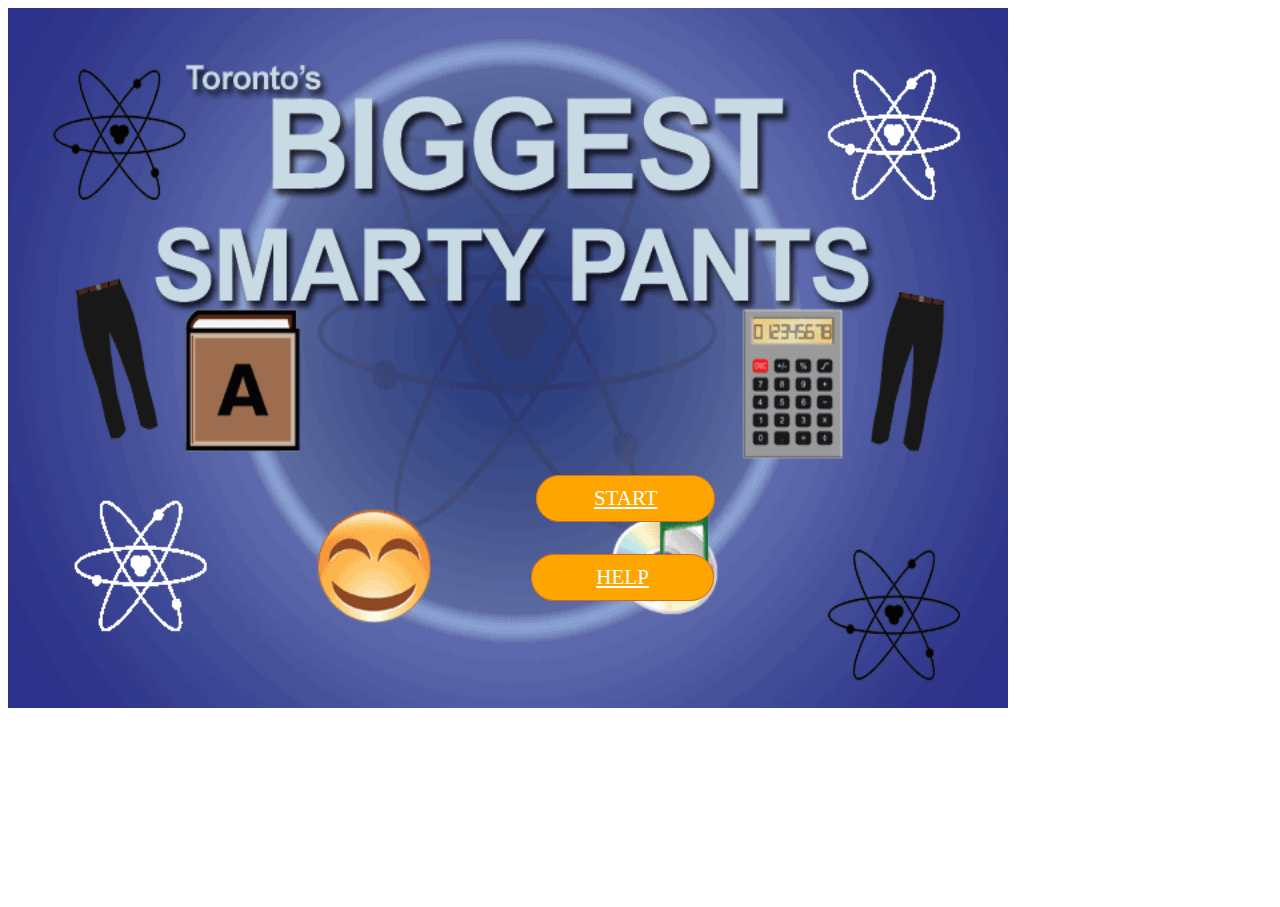
<file: index.html>
<html>
<head>
	<title>How smart do you think you are?</title>
	<link rel="stylesheet" type="text/css" href="index.css">
	<script type="text/javascript" src="index.js"></script>
</head>
<body>

	<audio autoplay loop>
  		<source src="sounds/Funky.mp3" type="audio/mpeg">
		Your browser does not support the audio element.
	</audio>

	<div id="backgroundImage"><img src="images/Logo.png" height="700px" width="1000px"></div>
	
	<div class="menu">
		<div class="startButton"><a href="start.html" class="startLink startButton">START</a></div>
		<div class="helpButton"><a href="statement.html" class="helpLink helpButton">HELP</a></div>
	</div>

</body>
</html>
</file>
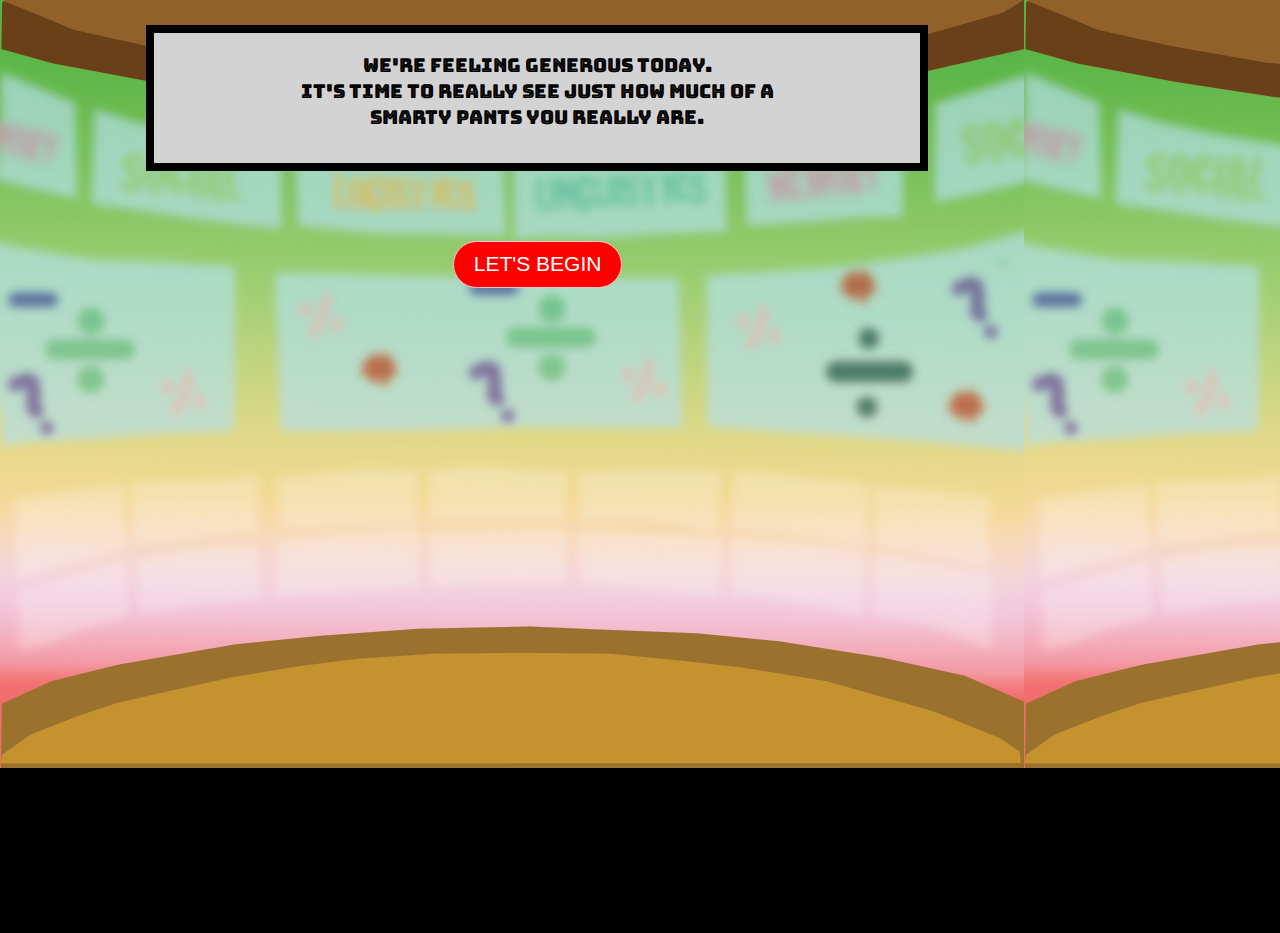
<file: bonusRound.html>
<html>
<head>
    <title>It's your lucky day!</title>
    <link rel="stylesheet" type="text/css" href="bonusRound.css">
    <script type="text/javascript" src="bonusRound.js"></script>
    <link href="https://fonts.googleapis.com/css?family=Bungee+Inline" rel="stylesheet">
</head>
<body id="backgroundImage">

    <audio autoplay loop>
        <source src="sounds/Funky.mp3" type="audio/mpeg">
        Your browser does not support the audio element.
    </audio>

<div class="boxes">

    <div id="knowledgeBox" class="knowledgeBox">
        <p id="knowledgeBoxText" class="knowledgeBoxText">We're feeling generous today. <br> It's time to really see just how much of a <br>smarty pants you really are.</p>
        <button id="goButton" onclick="go();" class="goButton">LET'S BEGIN</button>
    </div>
    
    <div id="playArea">
        <div>
            <h1 class="heading5">5L</h1>
            <h1 class="heading3">3L</h1>
        </div>
        <div id="taps" class="taps">
            <button onclick="fill(3)" class="tap3" >
                <img class="tapImg" id="tap3" src="images/tap.png">
            </button>
            <button onclick="fill(5)" class="tap5" >
                <img class="tapImg" id="tap5" src="images/tap.png">
            </button>
        
        </div>
        
        <div id="jugs" class="jugs">
            <img id="jug5" class="jug5" src="images/jug5litres.png">
            <img id="jug3" class="jug3" src="images/Jug.png">
        </div>
    
        
        <div class="actions">
            <button onclick="emptyJug(5);">Empty 5L</button>
            <button class="right" onclick="emptyJug(3);">Empty 3L</button>
        </div>
        <h4 id="qty5" class="qty5">0/5</h4>
        <div class="actions">
            <button onclick="transferToThree()">Transfer to 3L</button>
            <button class="right" onclick="transferToFive()">Transfer to 5L</button>
        </div>
        <h4 id="qty3" class="qty3">0/3</h4>
    </div>

</div>

</body>
</html>
</file>
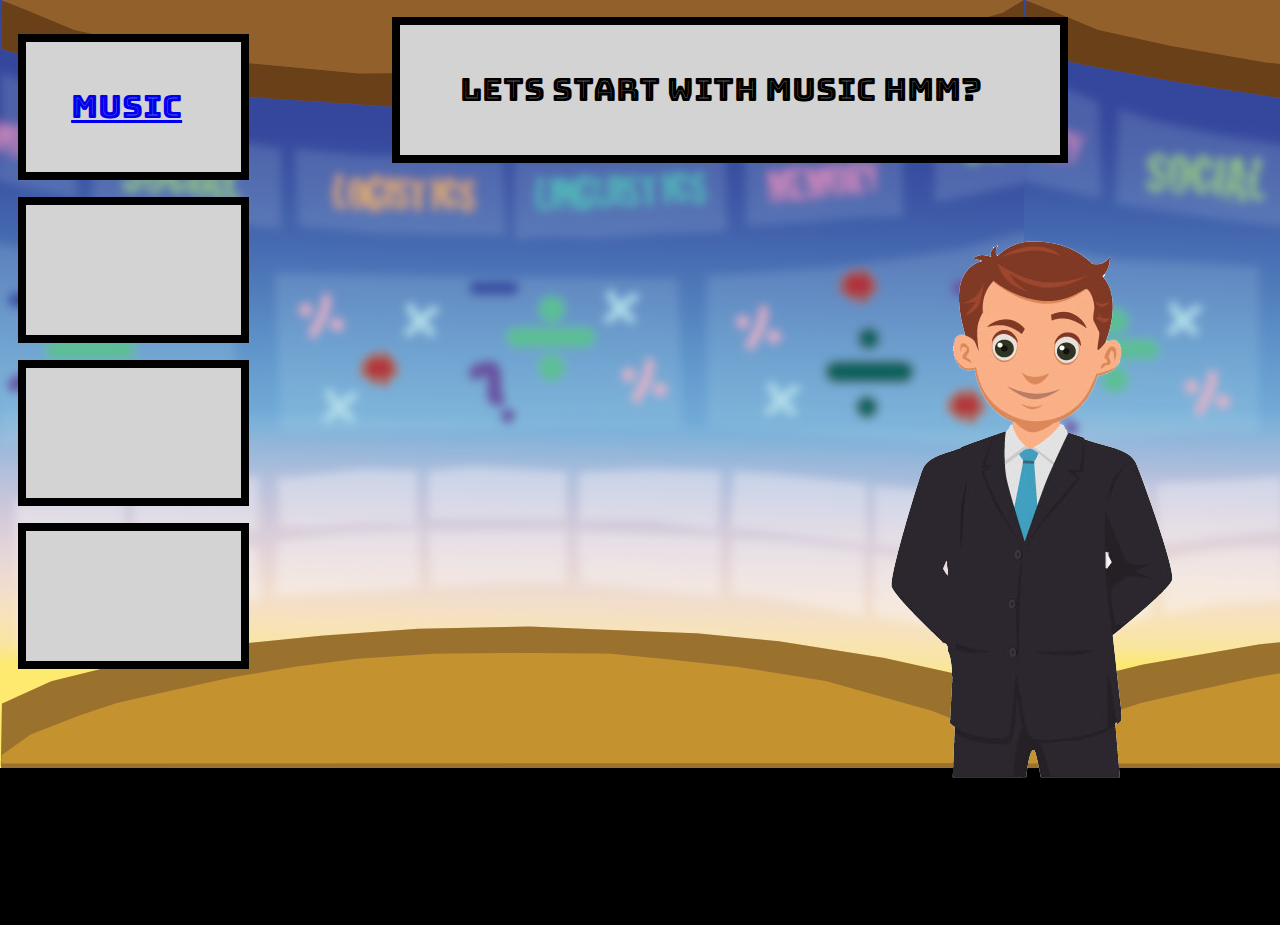
<file: chooseTest.html>
<html>
<head>
	<title>The Choice is Yours</title>
	<link rel="stylesheet" type="text/css" href="chooseTest.css">
	<script type="text/javascript" src="chooseTest.js"></script>
	<link href="https://fonts.googleapis.com/css?family=Bungee+Inline" rel="stylesheet">
</head>
<body id="backgroundImage">

	<audio autoplay>
  		<source src="sounds/Clap.mp3" type="audio/mpeg">
		Your browser does not support the audio element.
	</audio>

<div class="boxes">

	<div class="knowledgeBox">
		<a class="knowledgeBoxText" id="music" href="music.html">MUSIC</a>
	</div>

	<div class="knowledgeBox">
		<a class="knowledgeBoxText" id="social" href="social.html" style="visibility: hidden;">SOCIAL</a>
	</div>

	<div class="knowledgeBox">
		<a class="knowledgeBoxText" id="logistics" href="logistics.html" style="visibility: hidden;">LOGISTICS</a>
	</div>

	<div class="knowledgeBox">
		<a class="knowledgeBoxText" id="linguistics" href="linguistics.html" style="visibility: hidden;">LINGUISTICS</a>
	</div>
</div>


<div class="knowledgeBox" id="anchorText">
		<a class="knowledgeBoxText">Lets start with Music hmm?</a>
	</div>


<div class="anchor" id="anchor" >
		<img src="images/Anchor2.png">
		</div>

</body>
</html>
</file>
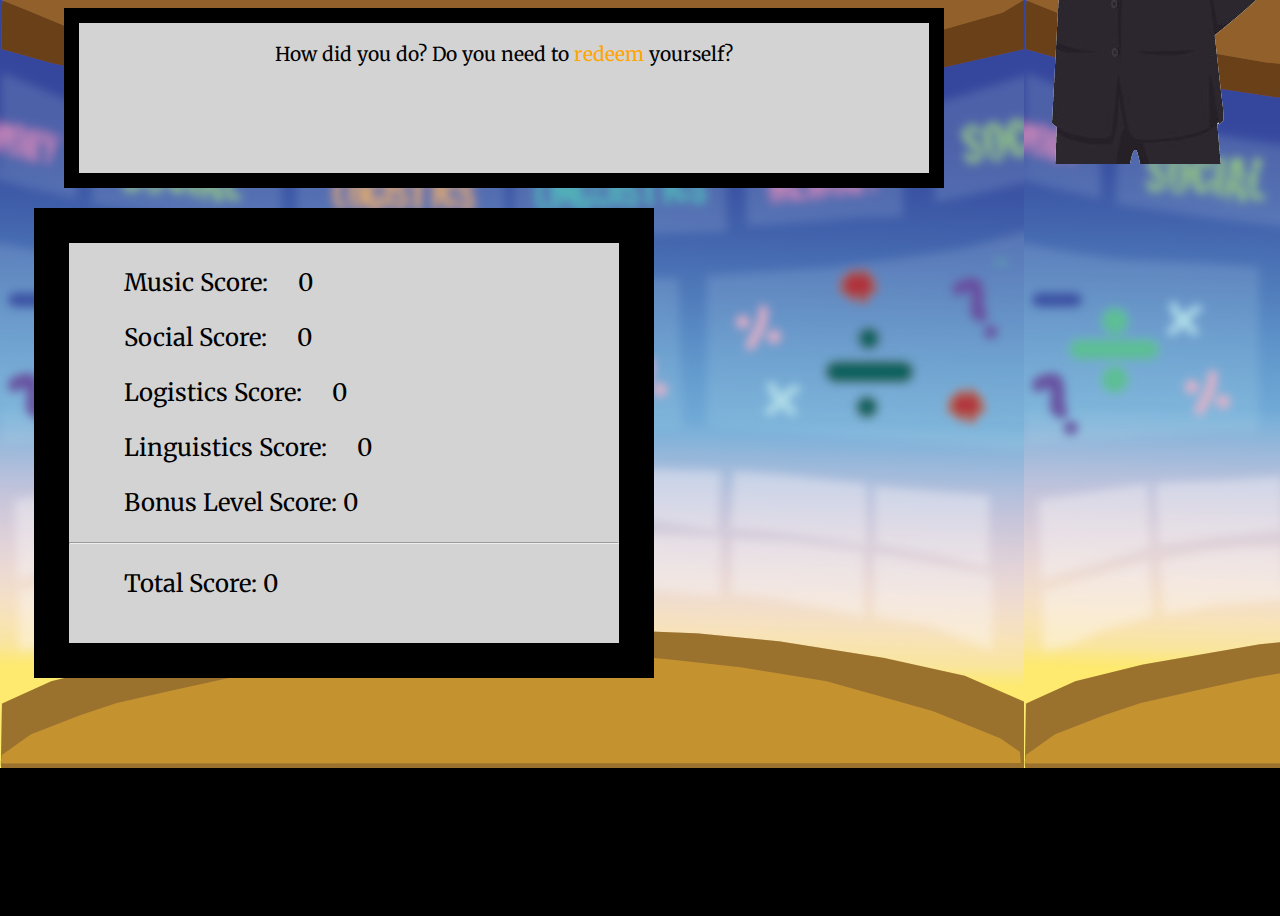
<file: end.html>
<html>
<head>
	<title>And so we reach the end</title>
	<link rel="stylesheet" type="text/css" href="end.css">
	<script type="text/javascript" src="end.js"></script>
	<link href="https://fonts.googleapis.com/css?family=Bungee+Inline" rel="stylesheet">
	<link href="https://fonts.googleapis.com/css?family=Merriweather|Open+Sans:400,700" rel="stylesheet">

</head>



<body id="backgroundImage" onload="checkCookie();">

	<audio autoplay loop>
  		<source src="sounds/Funky.mp3" type="audio/mpeg">
		Your browser does not support the audio element.
	</audio>
	

	 <div class="boxes" id="confidence">
		<div class="startBox">
			<p class="startBoxText">How did you do? Do you need to <a href="index.html">redeem</a> yourself?</p>
		</div>
	</div>

	 <div class="boxes" id="tv1">
		<div class="tvBox">
			<p class="result"> Music Score: <span id="musicPoints">0</span></p>
			<p class="result"> Social Score: <span id="socialScore">0</span></p>
			<p class="result"> Logistics Score: <span id="logisticsScore">0</span></p>
			<p class="result"> Linguistics Score: <span id="linguisticsScore">0</span></p>
			<p class="result"> Bonus Level Score: <span id="bonusScore">0</span></p>
<hr>
			<p class="result"> Total Score: <span id="finalScore">0</span></p>
			
		</div>
	</div>

	<div class="anchor" id="anchor1" >
		<img src="images/Anchor.png">
	</div>


</body>
</html>
</file>
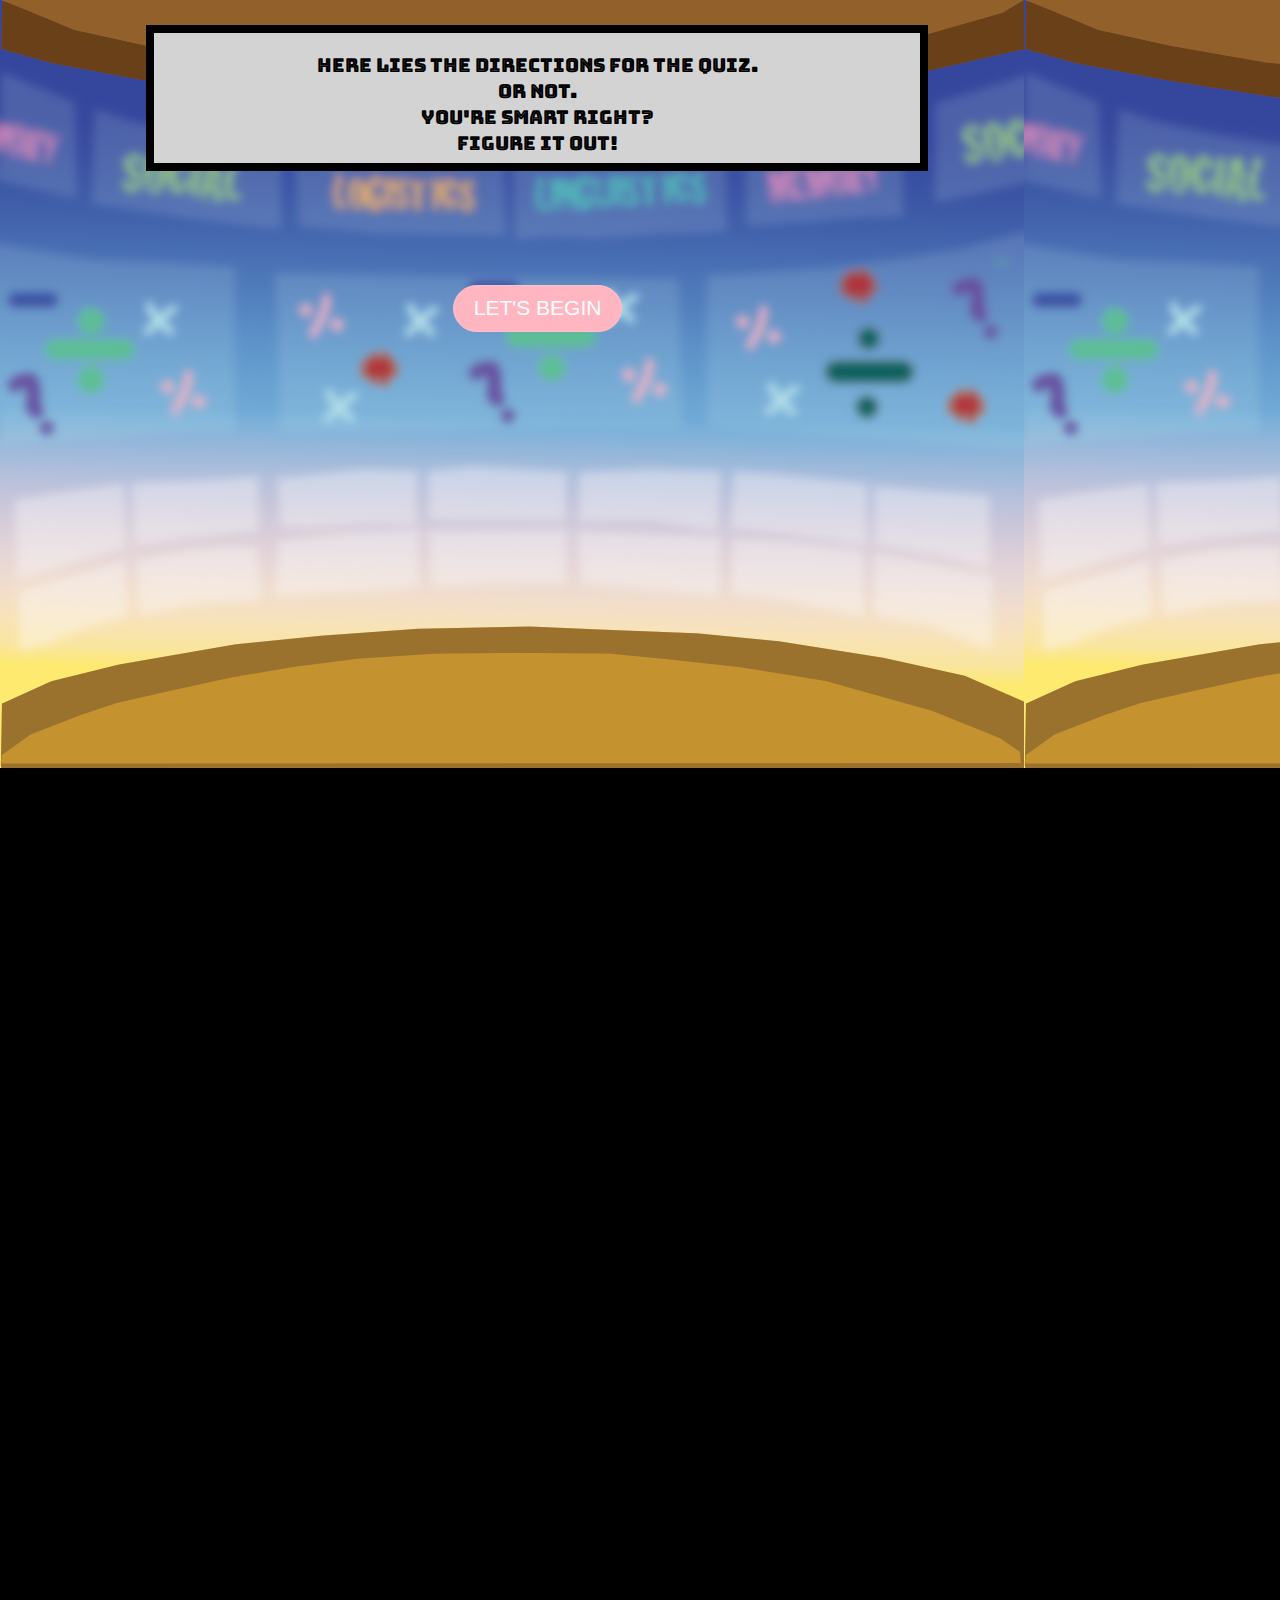
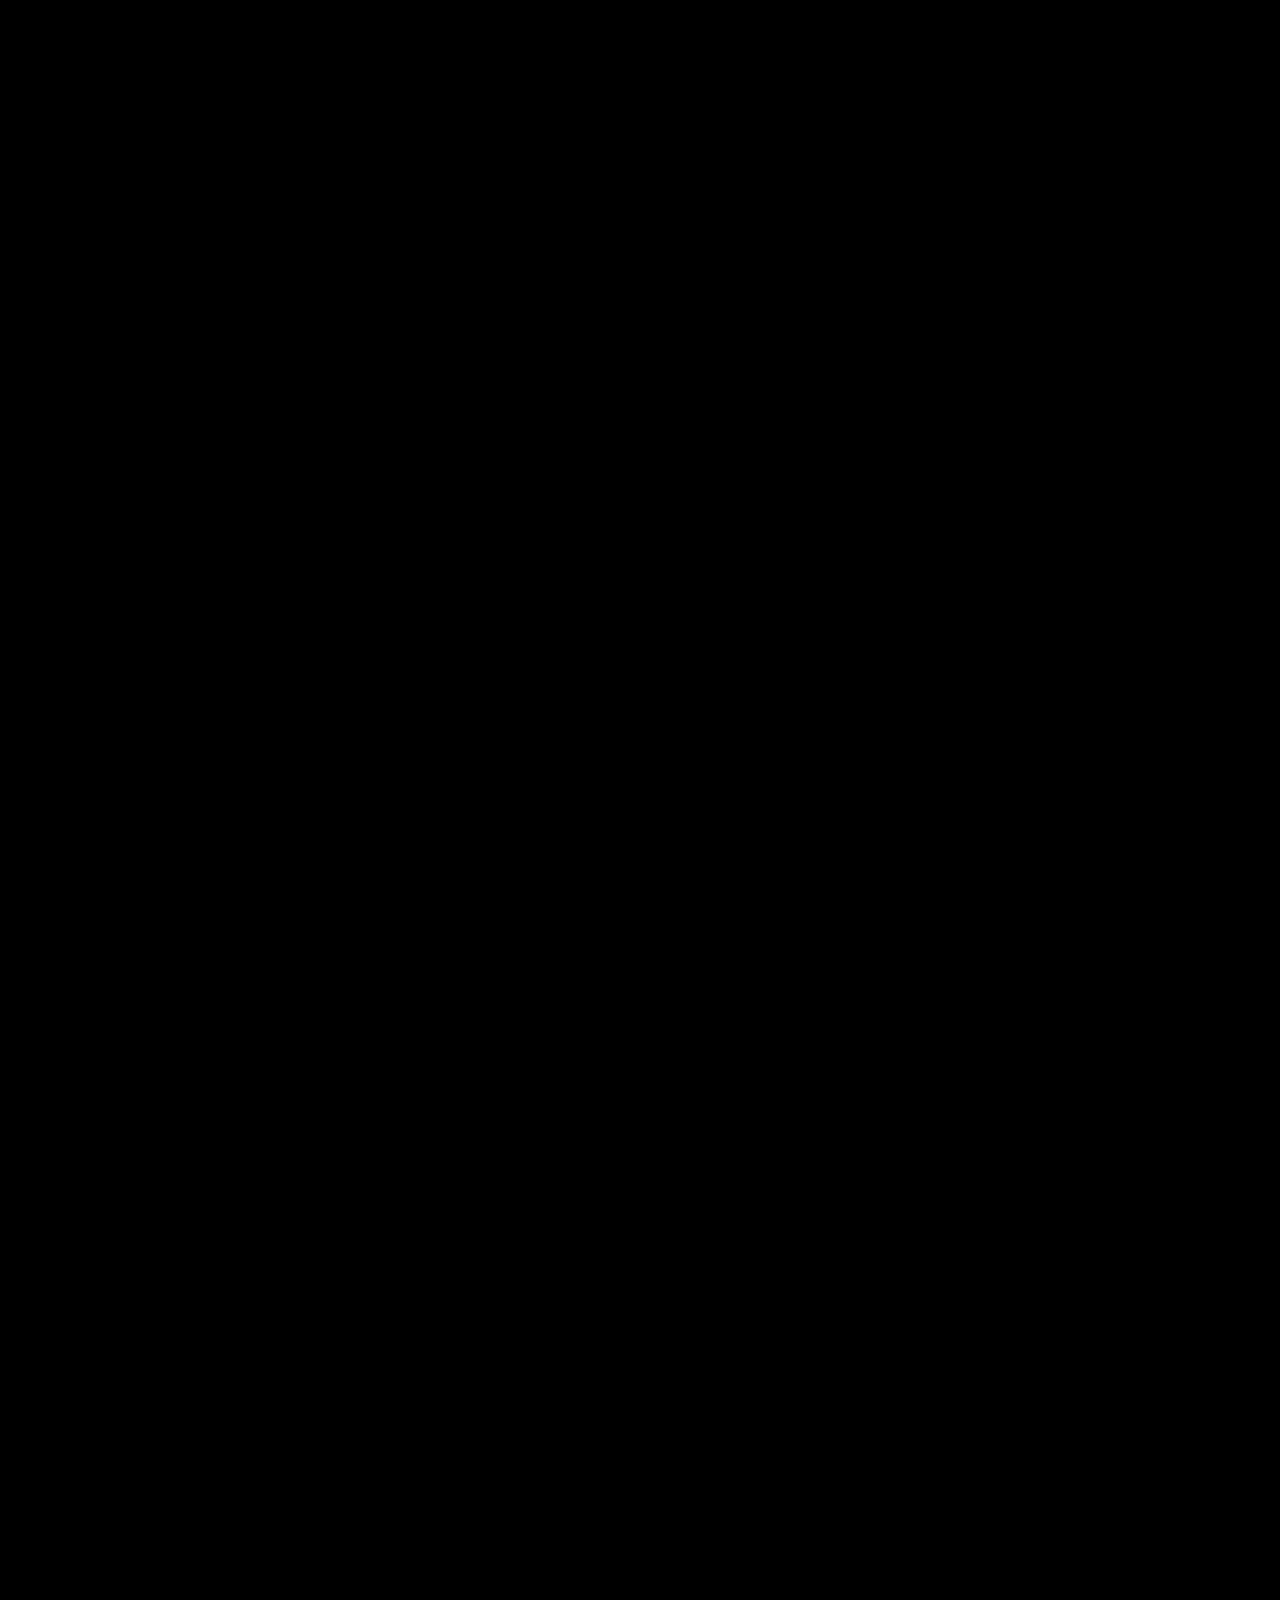
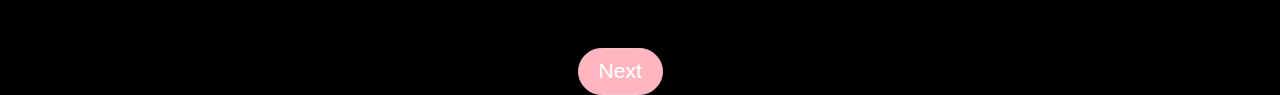
<file: linguistics.html>
<html>
<head>
	<title>Linguistics Smarts</title>
	<link rel="stylesheet" type="text/css" href="linguistics.css">
	<script type="text/javascript" src="linguistics.js"></script>
	<link href="https://fonts.googleapis.com/css?family=Bungee+Inline" rel="stylesheet">
</head>
<body id="backgroundImage">

	<audio autoplay loop>
  		<source src="sounds/Funky.mp3" type="audio/mpeg">
		Your browser does not support the audio element.
	</audio>

<div class="boxes" id="description">

	<div class="knowledgeBox">
		<p class="knowledgeBoxText">Here lies the directions for the quiz. <br>Or not. <br>You're smart right? <br>Figure it out!</p><br>
		<button onclick="start();" class="goButton">LET'S BEGIN</button>
	</div>
</div>

<div id="score" class="score" style="visibility: hidden;">0</div>

<div class="qboxes" id="question1" style="visibility:hidden;">
	<div class="questionBox">
		<p class="questionBoxText">Question 1: Which is the most popular language in the world?</p>
	</div>
</div>
<div class="aboxes" id="answer1" style="visibility: hidden;">
	<div class="answerBox">
		<input type="radio" id="id1" name="answer1" value="no"/>
		<label for="id1" class="answerBoxText">Hindi</label><br>

		<input type="radio" id="id2" name="answer1" value="no"/>
		<label for="id2" class="answerBoxText">English</label><br>

		<input type="radio" id="id3" name="answer1" value="yes"/>
		<label for="id3" class="answerBoxText">Chinese</label><br>

		<input type="radio" id="id4" name="answer1" value="no"/>
		<label for="id4" class="answerBoxText">Italian</label><br>
	</div>

	<button onclick="check();" id="checkButton">Next</button>
</div>

<div class="boxes" id="question2" style="visibility:hidden;">
	<div class="questionBox">
		<p class="questionBoxText">Question 2: Which is the correct spelling: "Dining Room" or "Dinning Room"?</p>
	</div>
</div>
<div class="aboxes" id="answer2" style="visibility: hidden;">
	<div class="answerBox">
		<input type="radio" id="id1" name="answer2" value="no"/>
		<label for="id1" class="answerBoxText">Dining Room</label><br>

		<input type="radio" id="id2" name="answer2" value="no"/>
		<label for="id2" class="answerBoxText">Dinning Room</label><br>

		<input type="radio" id="id3" name="answer2" value="yes"/>
		<label for="id3" class="answerBoxText">They're both right</label><br>

		<input type="radio" id="id4" name="answer2" value="no"/>
		<label for="id4" class="answerBoxText">Wait...what?</label><br>
	</div>

	<button onclick="check();" id="checkButton">Next</button>
</div>

<div class="boxes" id="question3" style="visibility:hidden;">
	<div class="questionBox">
		<p class="questionBoxText">Question 3: What is a phoneme?</p>
	</div>
</div>
<div class="aboxes" id="answer3" style="visibility: hidden;">
	<div class="answerBox">
		<input type="radio" id="id1" name="answer3" value="no"/>
		<label for="id1" class="answerBoxText">the sound of the word itself is the meaning of the word</label><br>

		<input type="radio" id="id2" name="answer3" value="no"/>
		<label for="id2" class="answerBoxText">a rhyming word</label><br>

		<input type="radio" id="id3" name="answer3" value="yes"/>
		<label for="id3" class="answerBoxText">a sound used to distinguish the meanings of a word</label><br>

		<input type="radio" id="id4" name="answer3" value="no"/>
		<label for="id4" class="answerBoxText">the smallest linguistic unit that carries some sort of meaning</label><br>
	</div>

	<button onclick="check();" id="checkButton">Next</button>
</div>

<div class="boxes" id="question4" style="visibility:hidden;">
	<div class="questionBox">
		<p class="questionBoxText">Question 4: Which language has 4 was that it is written?</p>
	</div>
</div>
<div class="aboxes" id="answer4" style="visibility: hidden;">
	<div class="answerBox">
		<input type="radio" id="id1" name="answer4" value="no"/>
		<label for="id1" class="answerBoxText">Tagalog</label><br>

		<input type="radio" id="id2" name="answer4" value="no"/>
		<label for="id2" class="answerBoxText">English</label><br>

		<input type="radio" id="id3" name="answer4" value="no"/>
		<label for="id3" class="answerBoxText">Hindi</label><br>

		<input type="radio" id="id4" name="answer4" value="yes"/>
		<label for="id4" class="answerBoxText">Japanese</label><br>
	</div>

	<button onclick="check();" id="checkButton">Next</button>
</div>

<div class="boxes" id="question5" style="visibility:hidden;">
	<div class="questionBox">
		<p class="questionBoxText">Question 5: Which is the oldest language in the world?</p>
	</div>
</div>
<div class="aboxes" id="answer5" style="visibility: hidden;">
	<div class="answerBox">
		<input type="radio" id="id1" name="answer5" value="no"/>
		<label for="id1" class="answerBoxText">Russian</label><br>

		<input type="radio" id="id2" name="answer5" value="no"/>
		<label for="id2" class="answerBoxText">German</label><br>

		<input type="radio" id="id3" name="answer5" value="yes"/>
		<label for="id3" class="answerBoxText">Tamil</label><br>

		<input type="radio" id="id4" name="answer5" value="no"/>
		<label for="id4" class="answerBoxText">Urdu</label><br>
	</div>

	<button onclick="check();" id="checkButton">Next</button>
</div>



<div class="results" id="results" style="visibility:hidden;"></div>
<button onclick="nextPage();" class="nextButton">Next</button>
<div id="question6"></div>
<div id="answer6"></div>


</body>
</html>
</file>
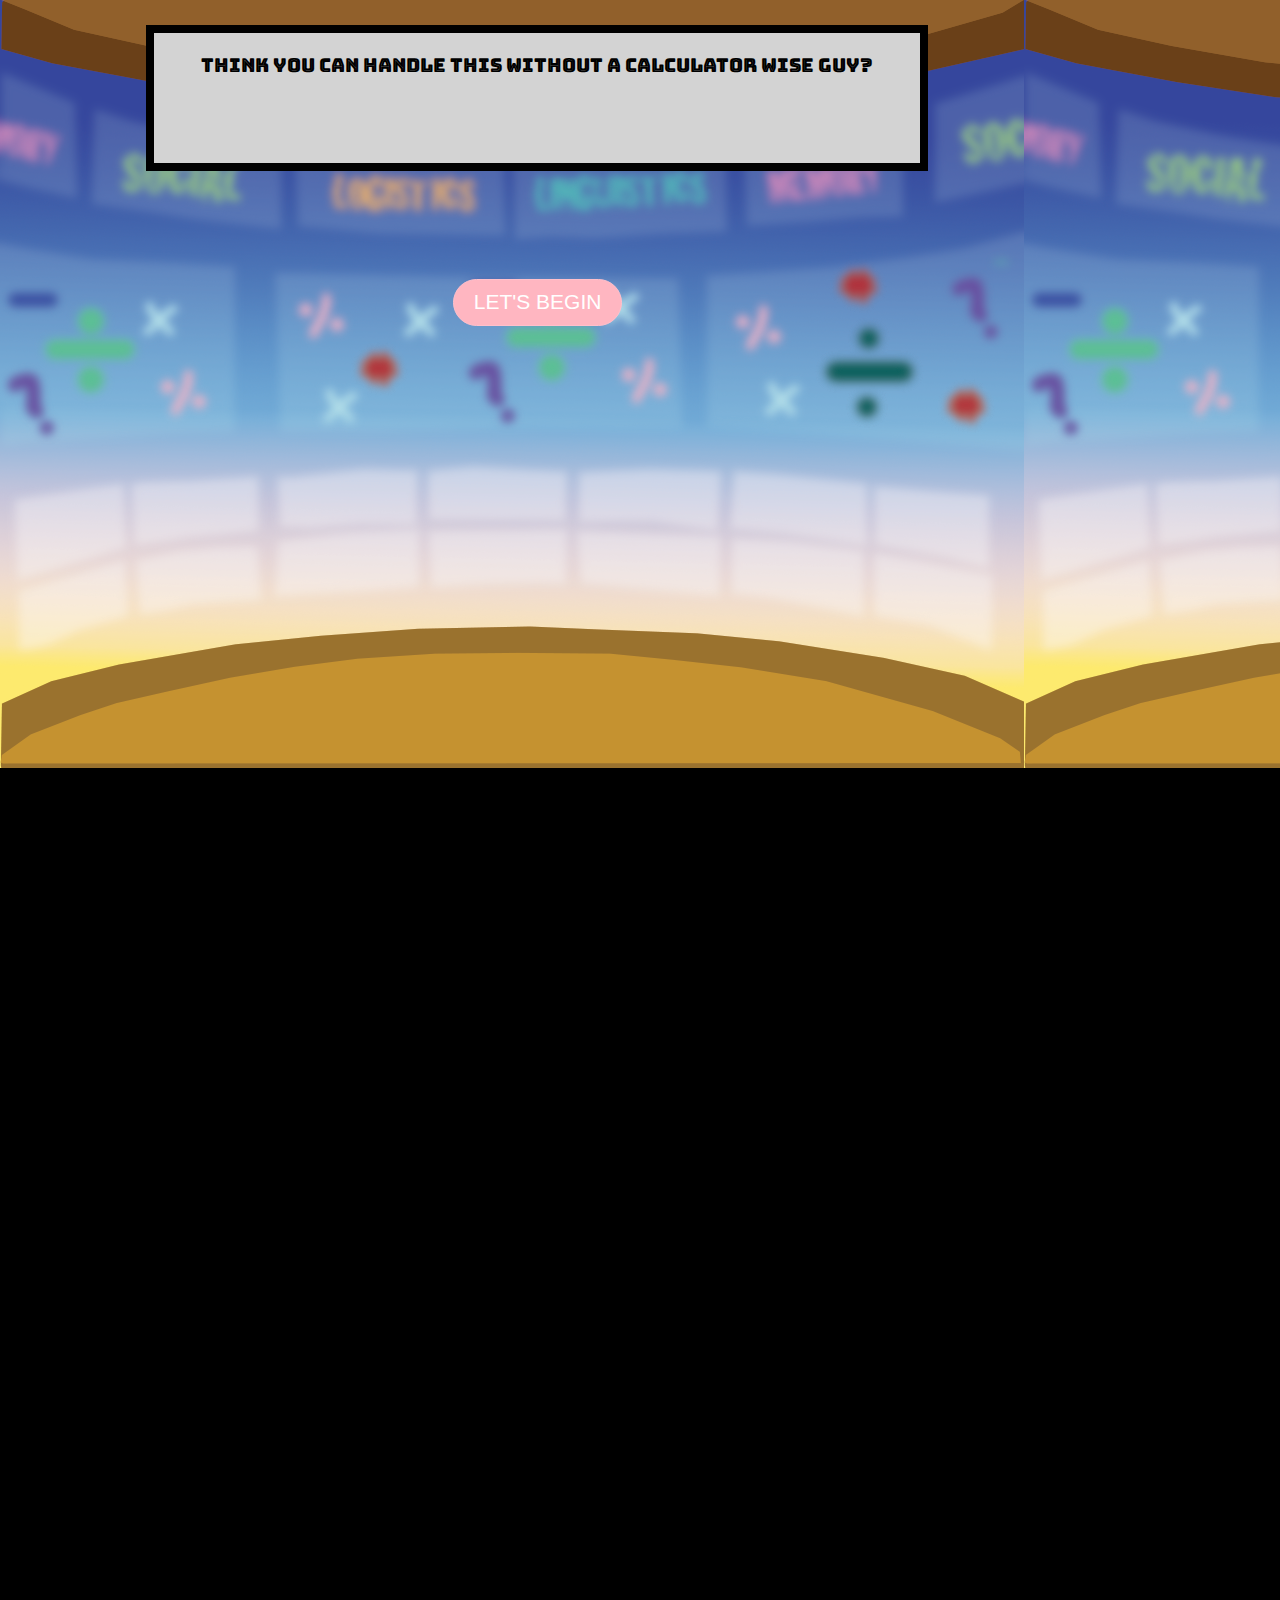
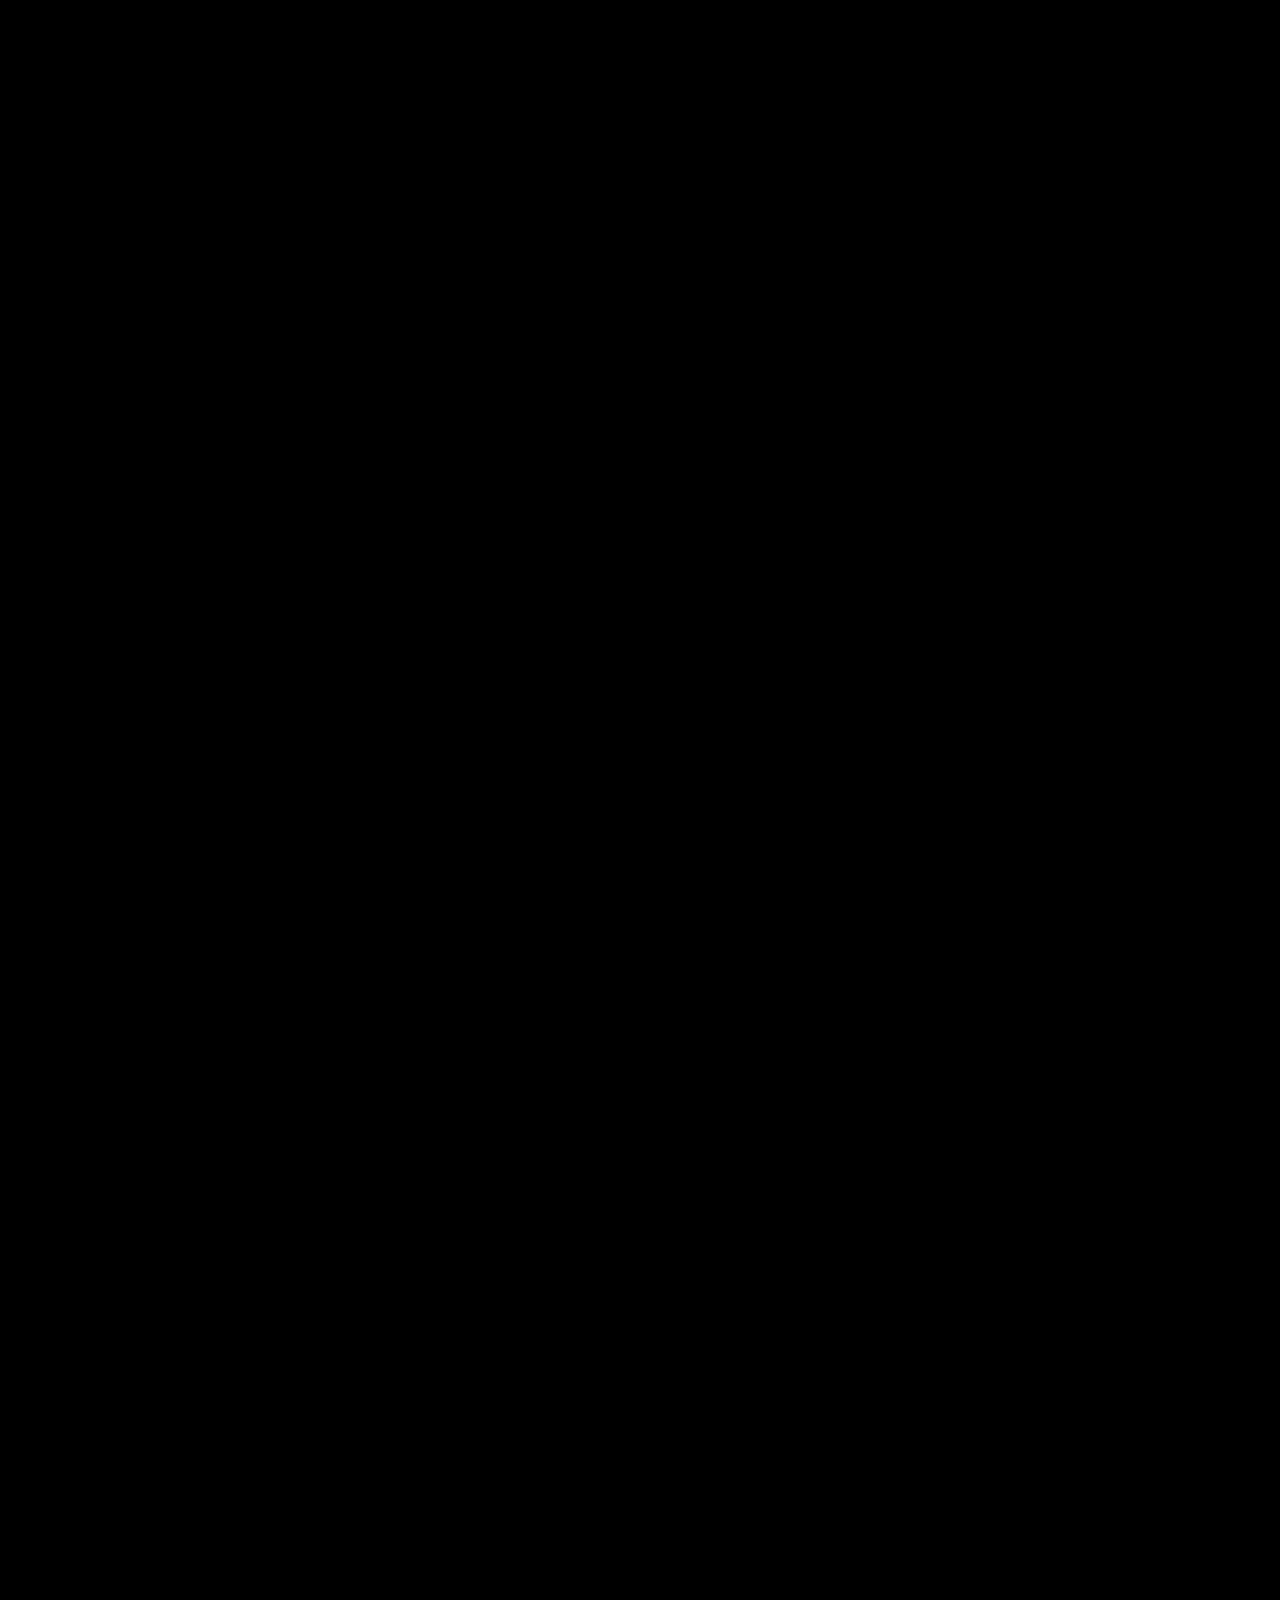
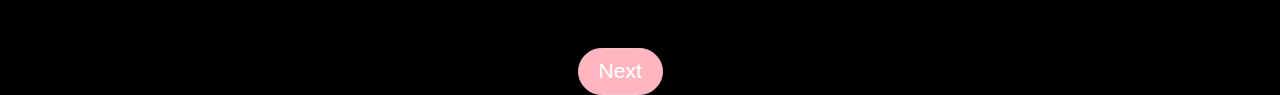
<file: logistics.html>
<html>
<head>
	<title>Linguistics Smarts</title>
	<link rel="stylesheet" type="text/css" href="logistics.css">
	<script type="text/javascript" src="logistics.js"></script>
	<link href="https://fonts.googleapis.com/css?family=Bungee+Inline" rel="stylesheet">
</head>
<body id="backgroundImage">

	<audio autoplay loop>
  		<source src="sounds/Funky.mp3" type="audio/mpeg">
		Your browser does not support the audio element.
	</audio>

<div class="boxes" id="description">

	<div class="knowledgeBox">
		<p class="knowledgeBoxText">Think you can handle this without a calculator wise guy?</p><br><br><br><br><br>
		<button onclick="start();" class="goButton">LET'S BEGIN</button>
	</div>
</div>

<div id="score" class="score" style="visibility: hidden;">0</div>

<div class="qboxes" id="question1" style="visibility:hidden;">
	<div class="questionBox">
		<p class="questionBoxText">Question 1: What's the perimeter of a square with a side of 8cm?</p>
	</div>
</div>
<div class="aboxes" id="answer1" style="visibility: hidden;">
	<div class="answerBox">
		<input type="radio" id="id1" name="answer1" value="yes"/>
		<label for="id1" class="answerBoxText">32 cm</label><br>

		<input type="radio" id="id2" name="answer1" value="no"/>
		<label for="id2" class="answerBoxText">64 cm</label><br>

		<input type="radio" id="id3" name="answer1" value="no"/>
		<label for="id3" class="answerBoxText">64 cm^2</label><br>

		<input type="radio" id="id4" name="answer1" value="no"/>
		<label for="id4" class="answerBoxText">18 cm</label><br>
	</div>

	<button onclick="check();" id="checkButton">Next</button>
</div>

<div class="boxes" id="question2" style="visibility:hidden;">
	<div class="questionBox">
		<p class="questionBoxText">Question 2: An isosceles triangle with an "a" value of 6 and "b" of 3. Perimeter?</p>
	</div>
</div>
<div class="aboxes" id="answer2" style="visibility: hidden;">
	<div class="answerBox">
		<input type="radio" id="id1" name="answer2" value="no"/>
		<label for="id1" class="answerBoxText">12</label><br>

		<input type="radio" id="id2" name="answer2" value="yes"/>
		<label for="id2" class="answerBoxText">15</label><br>

		<input type="radio" id="id3" name="answer2" value="no"/>
		<label for="id3" class="answerBoxText">18</label><br>

		<input type="radio" id="id4" name="answer2" value="no"/>
		<label for="id4" class="answerBoxText">6</label><br>
	</div>

	<button onclick="check();" id="checkButton">Next</button>
</div>

<div class="boxes" id="question3" style="visibility:hidden;">
	<div class="questionBox">
		<p class="questionBoxText">Question 3: If you have 30 watermelons and you give 5 to your friend, how many watermelons do you have?</p>
	</div>
</div>
<div class="aboxes" id="answer3" style="visibility: hidden;">
	<div class="answerBox">
		<input type="radio" id="id1" name="answer3" value="no"/>
		<label for="id1" class="answerBoxText">25</label><br>

		<input type="radio" id="id2" name="answer3" value="no"/>
		<label for="id2" class="answerBoxText">26</label><br>

		<input type="radio" id="id3" name="answer3" value="yes"/>
		<label for="id3" class="answerBoxText">30</label><br>

		<input type="radio" id="id4" name="answer3" value="no"/>
		<label for="id4" class="answerBoxText">35</label><br>
	</div>

	<button onclick="check();" id="checkButton">Next</button>
</div>

<div class="boxes" id="question4" style="visibility:hidden;">
	<div class="questionBox">
		<p class="questionBoxText">Question 4: I am an odd number. Take away one letter and I become even. What number am I?</p>
	</div>
</div>
<div class="aboxes" id="answer4" style="visibility: hidden;">
	<div class="answerBox">
		<input type="radio" id="id1" name="answer4" value="no"/>
		<label for="id1" class="answerBoxText">11</label><br>

		<input type="radio" id="id2" name="answer4" value="no"/>
		<label for="id2" class="answerBoxText">29</label><br>

		<input type="radio" id="id3" name="answer4" value="no"/>
		<label for="id3" class="answerBoxText">9</label><br>

		<input type="radio" id="id4" name="answer4" value="yes"/>
		<label for="id4" class="answerBoxText">7</label><br>
	</div>

	<button onclick="check();" id="checkButton">Next</button>
</div>

<div class="boxes" id="question5" style="visibility:hidden;">
	<div class="questionBox">
		<p class="questionBoxText">Question 5: There is a three digit number. The second digit is four times as big as the third digit, while the first digit is three less than the second digit. What is the number? </p>
	</div>
</div>
<div class="aboxes" id="answer5" style="visibility: hidden;">
	<div class="answerBox">
		<input type="radio" id="id1" name="answer5" value="no"/>
		<label for="id1" class="answerBoxText">369</label><br>

		<input type="radio" id="id2" name="answer5" value="yes"/>
		<label for="id2" class="answerBoxText">141</label><br>

		<input type="radio" id="id3" name="answer5" value="no"/>
		<label for="id3" class="answerBoxText">131</label><br>

		<input type="radio" id="id4" name="answer5" value="no"/>
		<label for="id4" class="answerBoxText">286</label><br>
	</div>

	<button onclick="check();" id="checkButton">Next</button>
</div>



<div class="results" id="results" style="visibility:hidden;"></div>
<button onclick="nextPage();" class="nextButton">Next</button>
<div id="question6"></div>
<div id="answer6"></div>


</body>
</html>
</file>
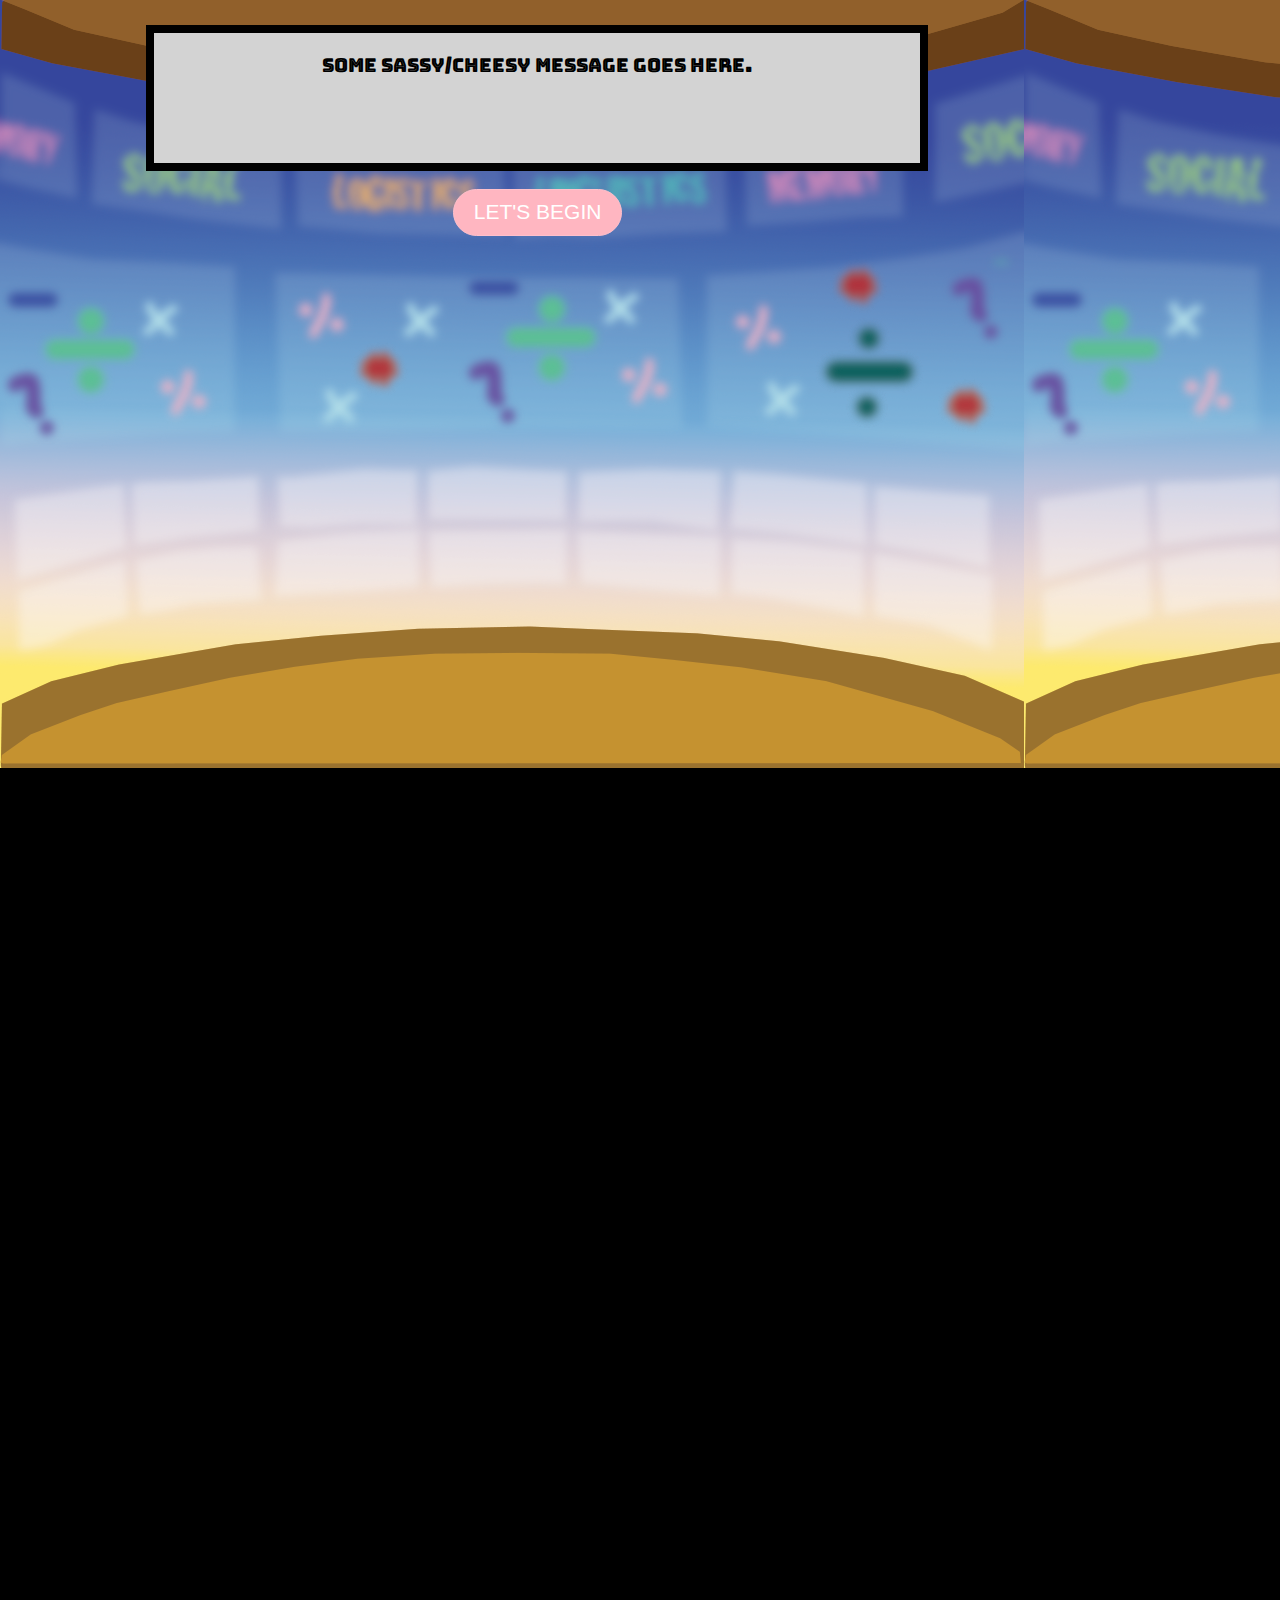
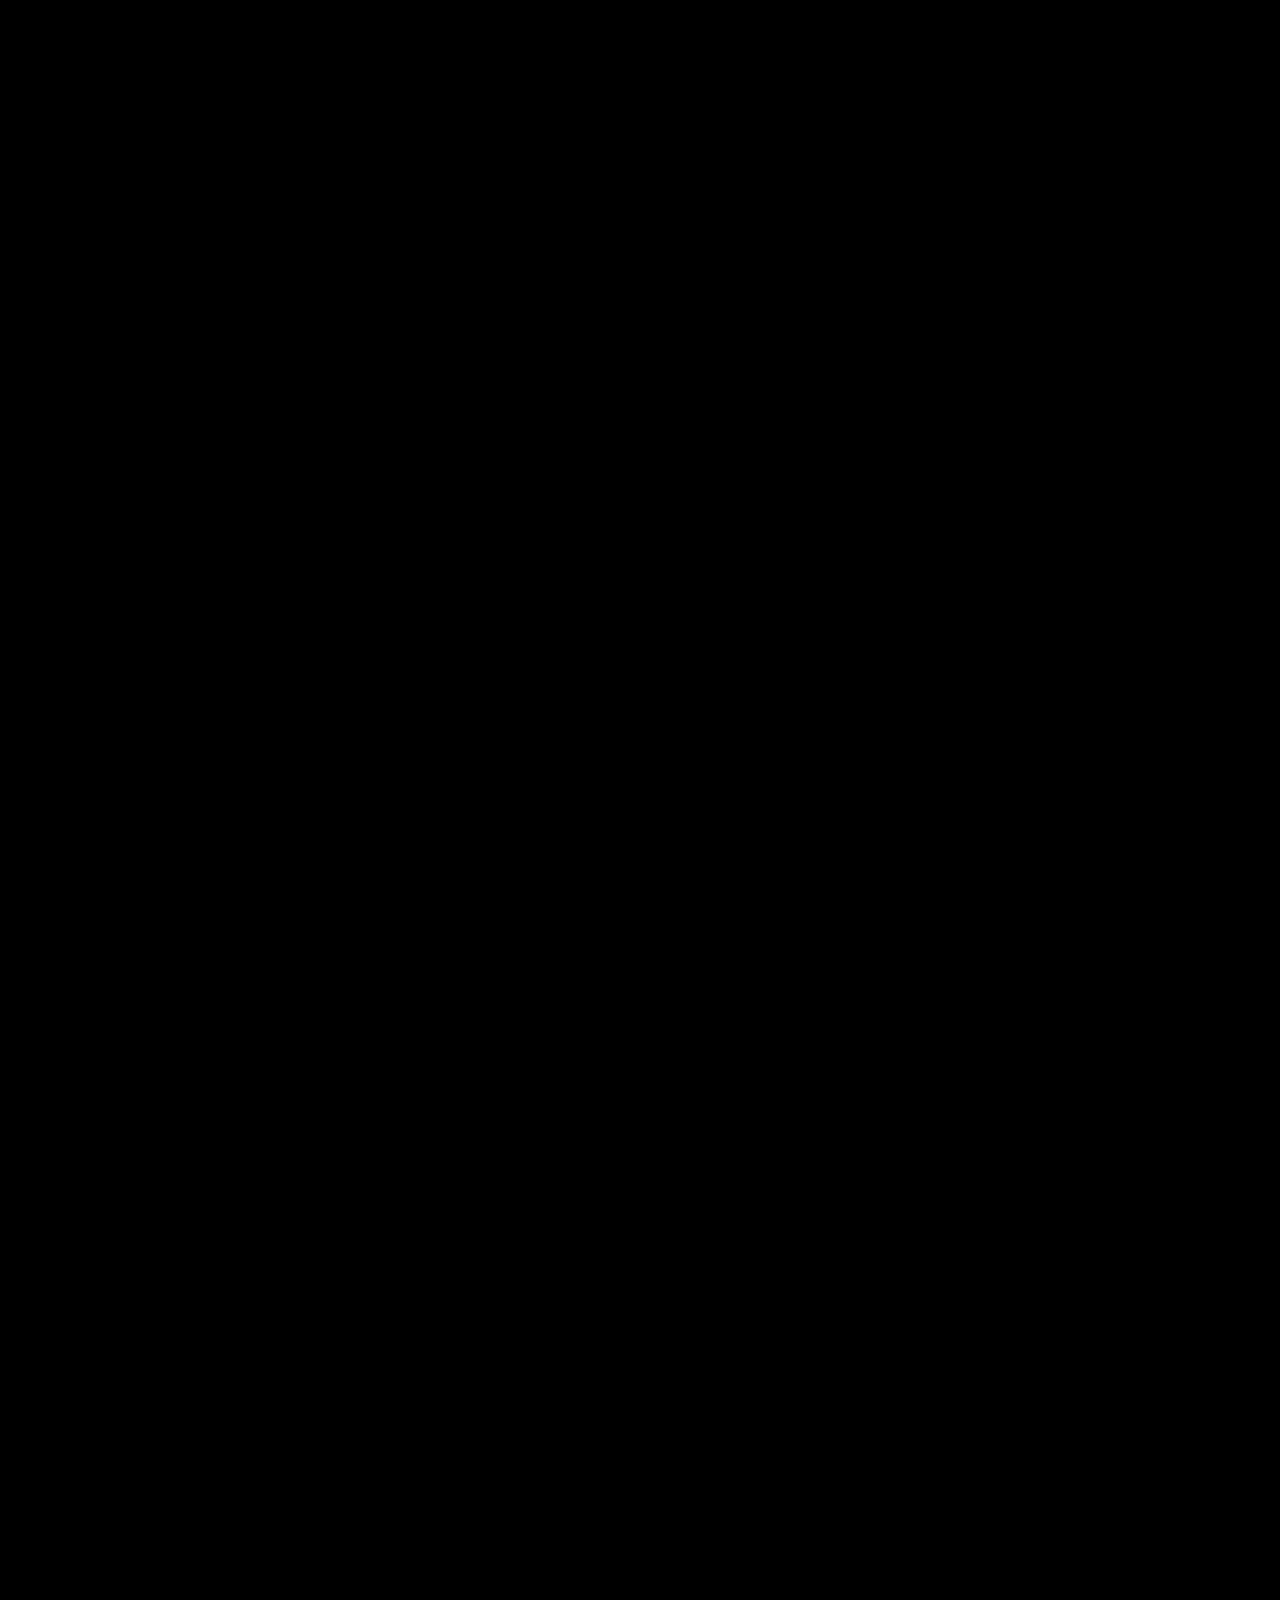
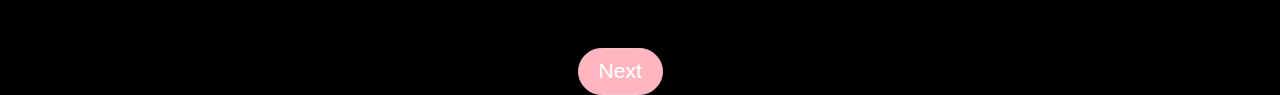
<file: music.html>
<html>
<head>
	<title>Musical Smarts</title>
	<link rel="stylesheet" type="text/css" href="music.css">
	<script type="text/javascript" src="music.js"></script>
	<link href="https://fonts.googleapis.com/css?family=Bungee+Inline" rel="stylesheet">
</head>
<body id="backgroundImage">

	<audio autoplay loop>
  		<source src="sounds/Funky.mp3" type="audio/mpeg">
		Your browser does not support the audio element.
	</audio>

<div class="boxes" id="description">

	<div class="knowledgeBox">
		<p class="knowledgeBoxText">Some sassy/cheesy message goes here.</p>
		<button onclick="start();" class="goButton">LET'S BEGIN</button>
	</div>
</div>

<div id="score" class="score" style="visibility: hidden;">0</div>

<div class="qboxes" id="question1" style="visibility:hidden;">
	<div class="questionBox">
		<p class="questionBoxText">Question 1: This wooden flute-like instrument features a lip, a fipple, and a windway.</p>
	</div>
</div>
<div class="aboxes" id="answer1" style="visibility: hidden;">
	<div class="answerBox">
		<input type="radio" id="id1" name="answer1" value="yes"/>
		<label for="id1" class="answerBoxText">Lizard</label><br>

		<input type="radio" id="id2" name="answer1" value="no"/>
		<label for="id2" class="answerBoxText">Lute</label><br>

		<input type="radio" id="id3" name="answer1" value="no"/>
		<label for="id3" class="answerBoxText">Recorder</label><br>

		<input type="radio" id="id4" name="answer1" value="no"/>
		<label for="id4" class="answerBoxText">Gamba</label><br>
	</div>

	<button onclick="check();" id="checkButton">Next</button>
</div>

<div class="boxes" id="question2" style="visibility:hidden;">
	<div class="questionBox">
		<p class="questionBoxText">Question 2: This ancient woodwind evolved into the modern oboe. The metal band surrounding the bell made it a handy weapon as well.</p>
	</div>
</div>
<div class="aboxes" id="answer2" style="visibility: hidden;">
	<div class="answerBox">
		<input type="radio" id="id1" name="answer2" value="no"/>
		<label for="id1" class="answerBoxText">Recorder</label><br>

		<input type="radio" id="id2" name="answer2" value="yes"/>
		<label for="id2" class="answerBoxText">Shawm</label><br>

		<input type="radio" id="id3" name="answer2" value="no"/>
		<label for="id3" class="answerBoxText">Psaltery</label><br>

		<input type="radio" id="id4" name="answer2" value="no"/>
		<label for="id4" class="answerBoxText">Viol da Gamba</label><br>
	</div>

	<button onclick="check();" id="checkButton">Next</button>
</div>

<div class="boxes" id="question3" style="visibility:hidden;">
	<div class="questionBox">
		<p class="questionBoxText">Question 3: When you go into the higher register with your voice it is called...</p>
	</div>
</div>
<div class="aboxes" id="answer3" style="visibility: hidden;">
	<div class="answerBox">
		<input type="radio" id="id1" name="answer3" value="no"/>
		<label for="id1" class="answerBoxText">Belting</label><br>

		<input type="radio" id="id2" name="answer3" value="no"/>
		<label for="id2" class="answerBoxText">Falsetto</label><br>

		<input type="radio" id="id3" name="answer3" value="yes"/>
		<label for="id3" class="answerBoxText">Whistling</label><br>

		<input type="radio" id="id4" name="answer3" value="no"/>
		<label for="id4" class="answerBoxText">Screaming</label><br>
	</div>

	<button onclick="check();" id="checkButton">Next</button>
</div>

<div class="boxes" id="question4" style="visibility:hidden;">
	<div class="questionBox">
		<p class="questionBoxText">Question 4: What is the highest female voice?</p>
	</div>
</div>
<div class="aboxes" id="answer4" style="visibility: hidden;">
	<div class="answerBox">
		<input type="radio" id="id1" name="answer4" value="no"/>
		<label for="id1" class="answerBoxText">Mezzo-Soprano</label><br>

		<input type="radio" id="id2" name="answer4" value="no"/>
		<label for="id2" class="answerBoxText">Bass</label><br>

		<input type="radio" id="id3" name="answer4" value="no"/>
		<label for="id3" class="answerBoxText">Alto</label><br>

		<input type="radio" id="id4" name="answer4" value="yes"/>
		<label for="id4" class="answerBoxText">Soprano</label><br>
	</div>

	<button onclick="check();" id="checkButton">Next</button>
</div>

<div class="boxes" id="question5" style="visibility:hidden;">
	<div class="questionBox">
		<p class="questionBoxText">Question 5: Which of the following is an Indian Drum?</p>
	</div>
</div>
<div class="aboxes" id="answer5" style="visibility: hidden;">
	<div class="answerBox">
		<input type="radio" id="id1" name="answer5" value="no"/>
		<label for="id1" class="answerBoxText">Bongo</label><br>

		<input type="radio" id="id2" name="answer5" value="no"/>
		<label for="id2" class="answerBoxText">Bodhran</label><br>

		<input type="radio" id="id3" name="answer5" value="yes"/>
		<label for="id3" class="answerBoxText">Damroo</label><br>

		<input type="radio" id="id4" name="answer5" value="no"/>
		<label for="id4" class="answerBoxText">Congos</label><br>
	</div>

	<button onclick="check();" id="checkButton">Next</button>
</div>



<div class="results" id="results" style="visibility:hidden;"></div>
<button onclick="nextPage();" class="nextButton">Next</button>
<div id="question6"></div>
<div id="answer6"></div>


</body>
</html>
</file>
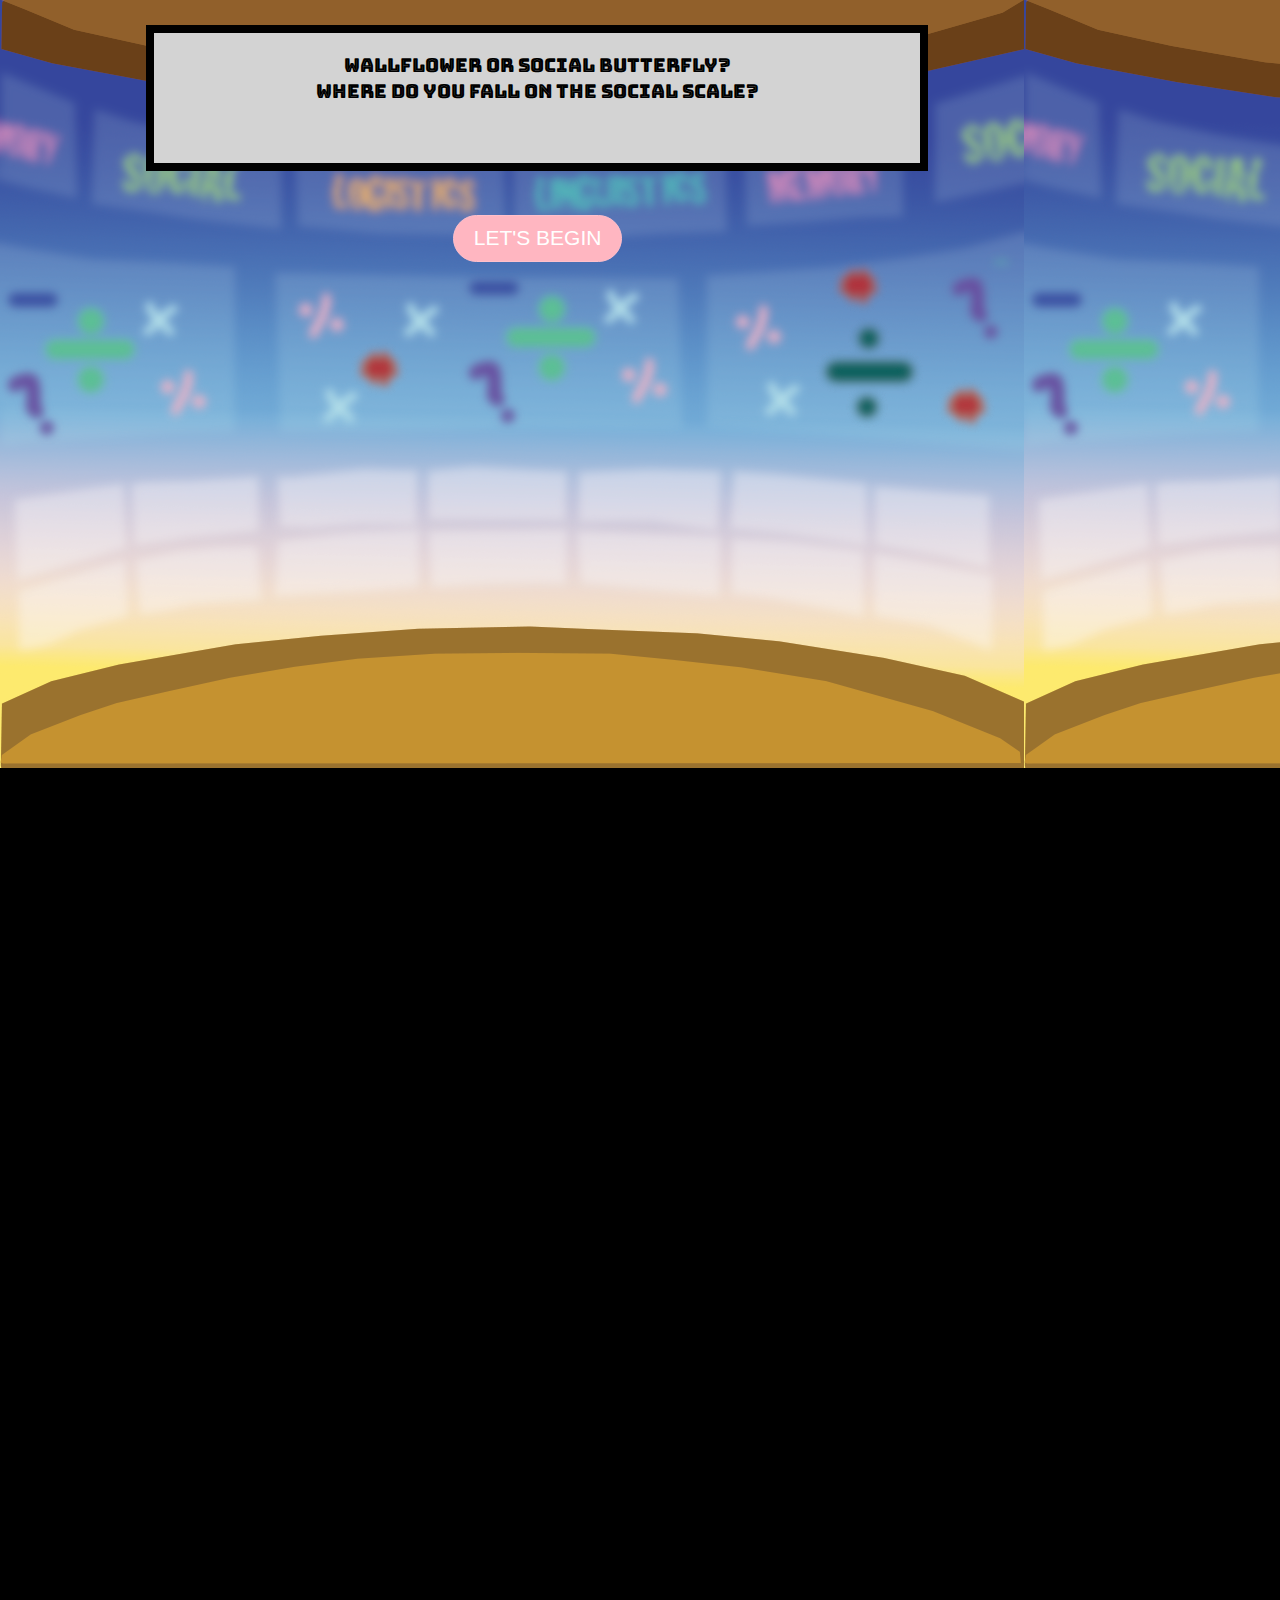
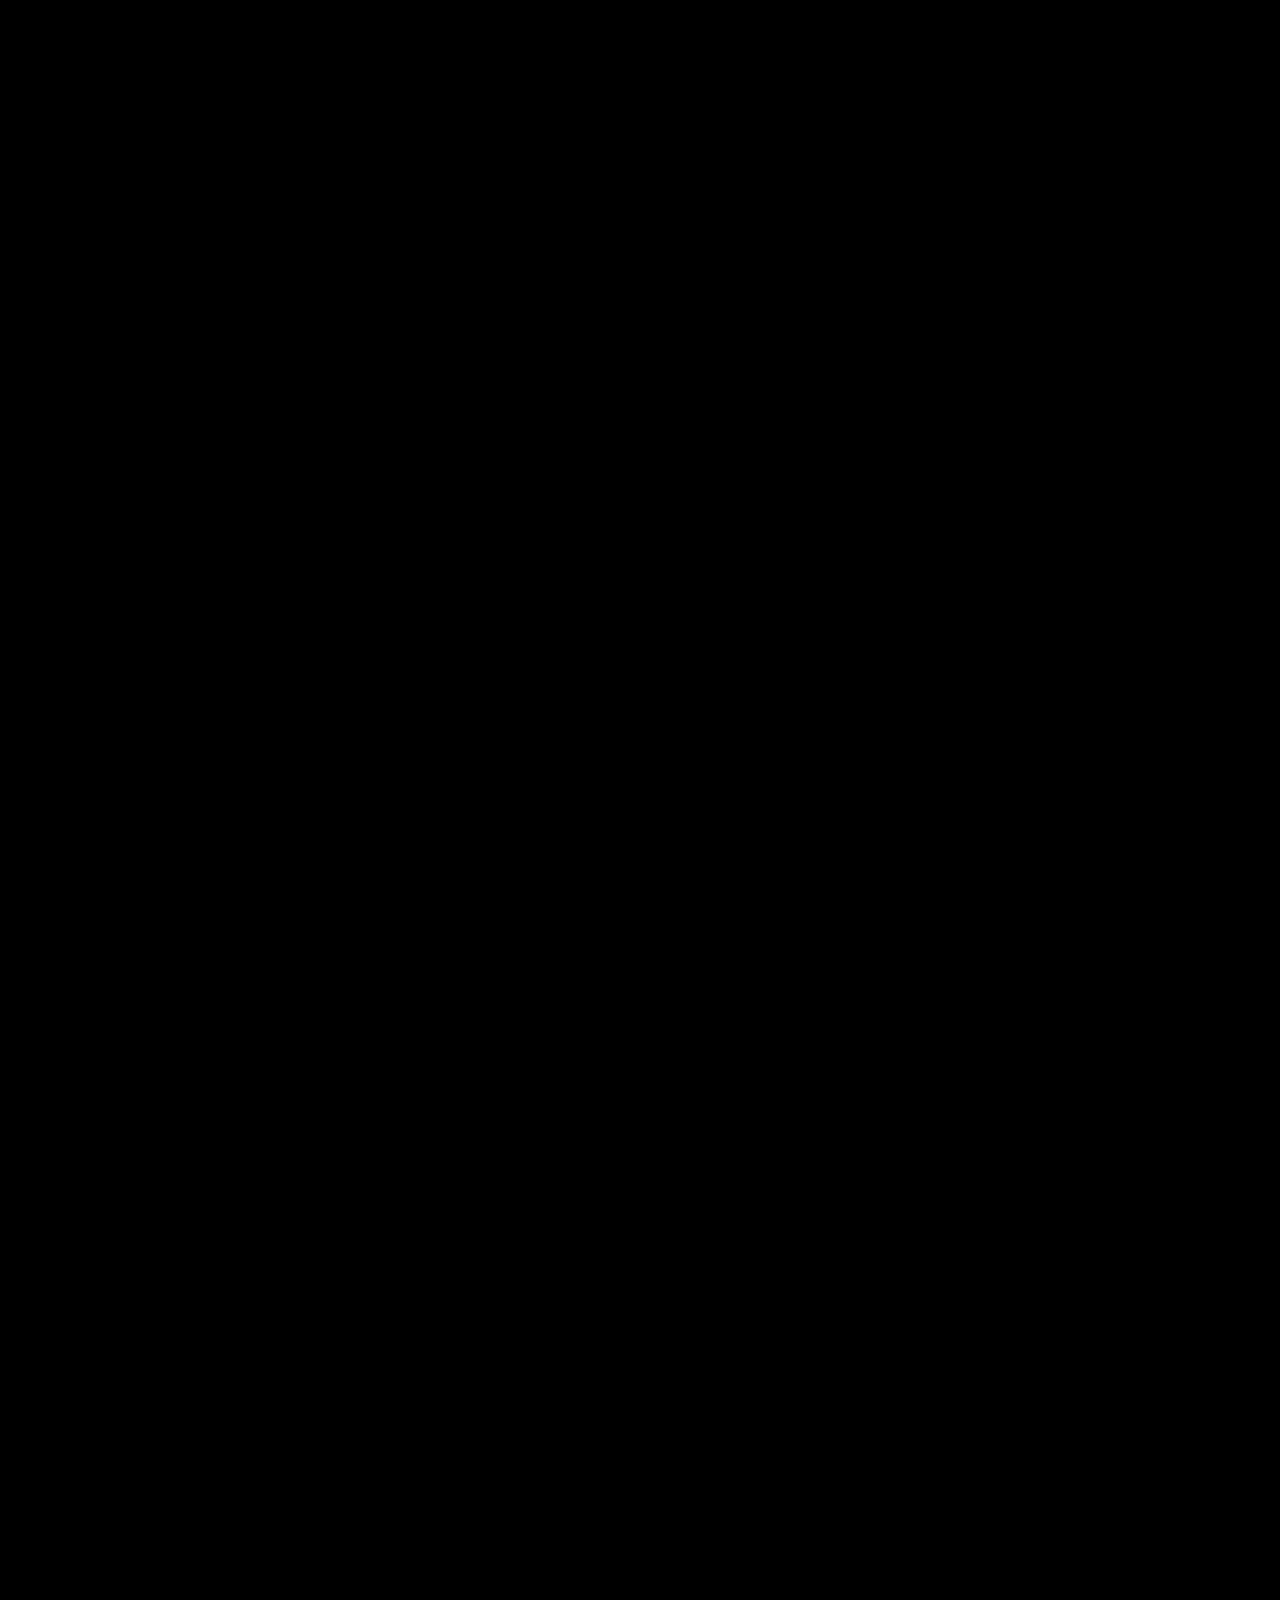
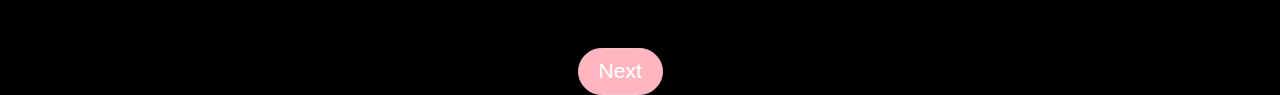
<file: social.html>
<html>
<head>
	<title>Social Smarts</title>
	<link rel="stylesheet" type="text/css" href="social.css">
	<script type="text/javascript" src="social.js"></script>
	<link href="https://fonts.googleapis.com/css?family=Bungee+Inline" rel="stylesheet">
</head>

<body id="backgroundImage">
	<audio autoplay loop>
  		<source src="sounds/Funky.mp3" type="audio/mpeg">
		Your browser does not support the audio element.
	</audio>

<div class="boxes" id="description">

	<div class="knowledgeBox">
		<p class="knowledgeBoxText">Wallflower or Social Butterfly? <br> Where do you fall on the social scale?</p>
		<button onclick="start();" class="goButton">LET'S BEGIN</button>
	</div>
</div>

<div id="score" class="score" style="visibility: hidden;">0</div>

<div class="qboxes" id="question1" style="visibility:hidden;">
	<div class="questionBox">
		<p class="questionBoxText">Question 1: A colleague invites you to lunch but you're in the middle of writing a report for your boss. You:</p>
	</div>
</div>
<div class="aboxes" id="answer1" style="visibility: hidden;">
	<div class="answerBox">
		<input type="radio" id="id1" name="answer1" value="no"/>
		<label for="id1" class="answerBoxText">Look up at her and scream, "Get out! I'm busy!"</label><br>

		<input type="radio" id="id2" name="answer1" value="no"/>
		<label for="id2" class="answerBoxText">Jump out of my chair, grab your things and practically run to the door.</label><br>

		<input type="radio" id="id3" name="answer1" value="yes"/>
		<label for="id3" class="answerBoxText">Smile and thank her for inviting me, but tell her I'm busy writing a report and that I'll be having lunch at my desk today.</label><br>
	</div>

	<button onclick="check();" id="checkButton">Next</button>
</div>

<div class="boxes" id="question2" style="visibility:hidden;">
	<div class="questionBox">
		<p class="questionBoxText">Question 2: As you walk up to the check-out lane the cashier snarls, rolls her eyes and grunts at you. You:</p>
	</div>
</div>
<div class="aboxes" id="answer2" style="visibility: hidden;">
	<div class="answerBox">
		<input type="radio" id="id1" name="answer2" value="no"/>
		<label for="id1" class="answerBoxText">Snarl at her, roll my eyes and grunt back.</label><br>

		<input type="radio" id="id2" name="answer2" value="no"/>
		<label for="id2" class="answerBoxText">Demand to speak to the manager and then demand that she be fired on the spot.</label><br>

		<input type="radio" id="id3" name="answer2" value="yes"/>
		<label for="id3" class="answerBoxText">Flash my most engaging smile at the cashier and ask her if she's having a bad day.</label><br>
	</div>

	<button onclick="check();" id="checkButton">Next</button>
</div>

<div class="boxes" id="question3" style="visibility:hidden;">
	<div class="questionBox">
		<p class="questionBoxText">Question 3: How do you draw the playfully sarcastic smiley?</p>
	</div>
</div>
<div class="aboxes" id="answer3" style="visibility: hidden;">
	<div class="answerBox">
		<input type="radio" id="id1" name="answer3" value="no"/>
		<label for="id1" class="answerBoxText">:)</label><br>

		<input type="radio" id="id2" name="answer3" value="no"/>
		<label for="id2" class="answerBoxText">:/</label><br>

		<input type="radio" id="id3" name="answer3" value="yes"/>
		<label for="id3" class="answerBoxText">;S</label><br>

		<input type="radio" id="id4" name="answer3" value="no"/>
		<label for="id4" class="answerBoxText">:s</label><br>
	</div>

	<button onclick="check();" id="checkButton">Next</button>
</div>

<div class="boxes" id="question4" style="visibility:hidden;">
	<div class="questionBox">
		<p class="questionBoxText">Question 4: This quiz is...</p>
	</div>
</div>
<div class="aboxes" id="answer4" style="visibility: hidden;">
	<div class="answerBox">
		<input type="radio" id="id1" name="answer4" value="yes"/>
		<label for="id1" class="answerBoxText">Lame</label><br>

		<input type="radio" id="id2" name="answer4" value="yes"/>
		<label for="id2" class="answerBoxText">Boring</label><br>

		<input type="radio" id="id3" name="answer4" value="yes"/>
		<label for="id3" class="answerBoxText">Cool</label><br>

		<input type="radio" id="id4" name="answer4" value="yes"/>
		<label for="id4" class="answerBoxText">Fun!</label><br>
	</div>

	<button onclick="check();" id="checkButton">Next</button>
</div>

<div class="boxes" id="question5" style="visibility:hidden;">
	<div class="questionBox">
		<p class="questionBoxText">Question 5: What is the most important skill to have?</p>
	</div>
</div>
<div class="aboxes" id="answer5" style="visibility: hidden;">
	<div class="answerBox">
		<input type="radio" id="id1" name="answer5" value="yes"/>
		<label for="id1" class="answerBoxText">Problem Solving</label><br>

		<input type="radio" id="id2" name="answer5" value="yes"/>
		<label for="id2" class="answerBoxText">Team Working</label><br>

		<input type="radio" id="id3" name="answer5" value="yes"/>
		<label for="id3" class="answerBoxText">Integrity</label><br>

		<input type="radio" id="id4" name="answer5" value="yes"/>
		<label for="id4" class="answerBoxText">Empathy</label><br>
	</div>

	<button onclick="check();" id="checkButton">Next</button>
</div>



<div class="results" id="results" style="visibility:hidden;"></div>
<button onclick="nextPage();" class="nextButton">Next</button>
<div id="question6"></div>
<div id="answer6"></div>

</body>
</html>
</file>
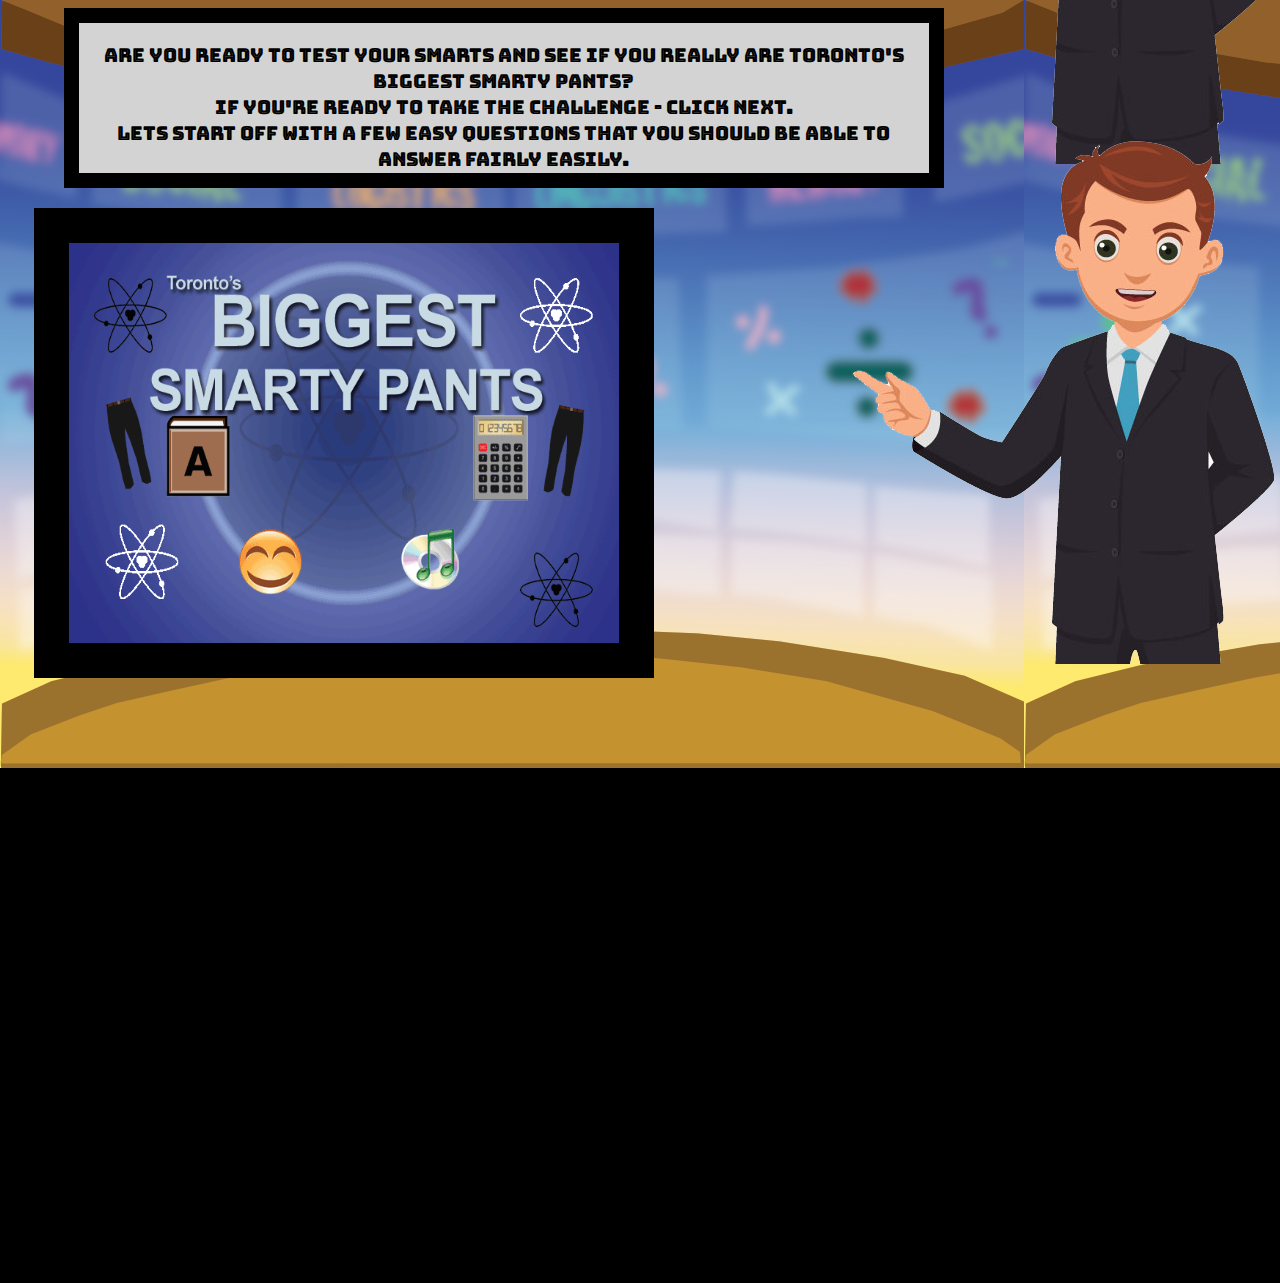
<file: start.html>
<html>
<head>
	<title>Lets Get Started</title>
	<link rel="stylesheet" type="text/css" href="start.css">
	<script type="text/javascript" src="start.js"></script>
	<link href="https://fonts.googleapis.com/css?family=Bungee+Inline" rel="stylesheet">
</head>

<body id="backgroundImage">

	<audio autoplay loop>
  		<source src="sounds/Funky.mp3" type="audio/mpeg">
		Your browser does not support the audio element.
	</audio>


	 <div class="boxes" id="initialBox">
		<div class="startBox">
			<p class="startBoxText">Are you ready to test your smarts and see if you really are Toronto's biggest smarty pants? <br> 
				If you're ready to take the challenge - click <a href="javascript:introduce();">next</a>. <br> Lets start off with a few easy questions that you should be able to answer fairly easily.</p>
		</div>
	</div>

	 <div class="boxes" id="tv1">
		<div class="tvBox">
			<img src="images/Logo.png" width="100%" height="100%">
		</div>
	</div>

	<div class="anchor" id="anchor1" >
		<img src="images/Anchor.png">
	</div>


	 <div class="boxes" id="tv2" style="visibility: hidden;">
		<div class="introBox" id="intro">
			<p class="introBoxText" id="nameValue"></p>
			<p class="introBoxText" id="whyValue"></p>
			<p class="introBoxText" id="hobbyValue"></p>
			<p class="introBoxText"></p>
			<button class="nextButton" onclick="next();">just one more question...</button>
		</div>
	</div>


		<div class="anchor" id="anchor2" >
		<img src="images/Anchor.png">
		</div>


<div class="boxes" id="pictures" style="visibility: hidden;">
		<div class="introBox">
			<p id="text">How Smart Are You?</p>
						<a href="#" onmousedown="finalQuestion('novice'); return true;"><img id="novice" src="images/novice.png" width="100" height="100" alt="novice"> I'm not really smart...</a>
<br><br>
			<a href="#" onmousedown="finalQuestion('confident'); return true;"><img id="confident" src="images/confident.png" width="100" height="100" alt="confident"> I'm smart!</a>
<br><br>
			<a href="#" onmousedown="finalQuestion('genius'); return true;"><img id="genius" src="images/genius.png" width="100" height="100" alt="genius">I. Am. A. Genius.</a>
<br><br>
		</div>
	</div>
</body>
</html>
</file>
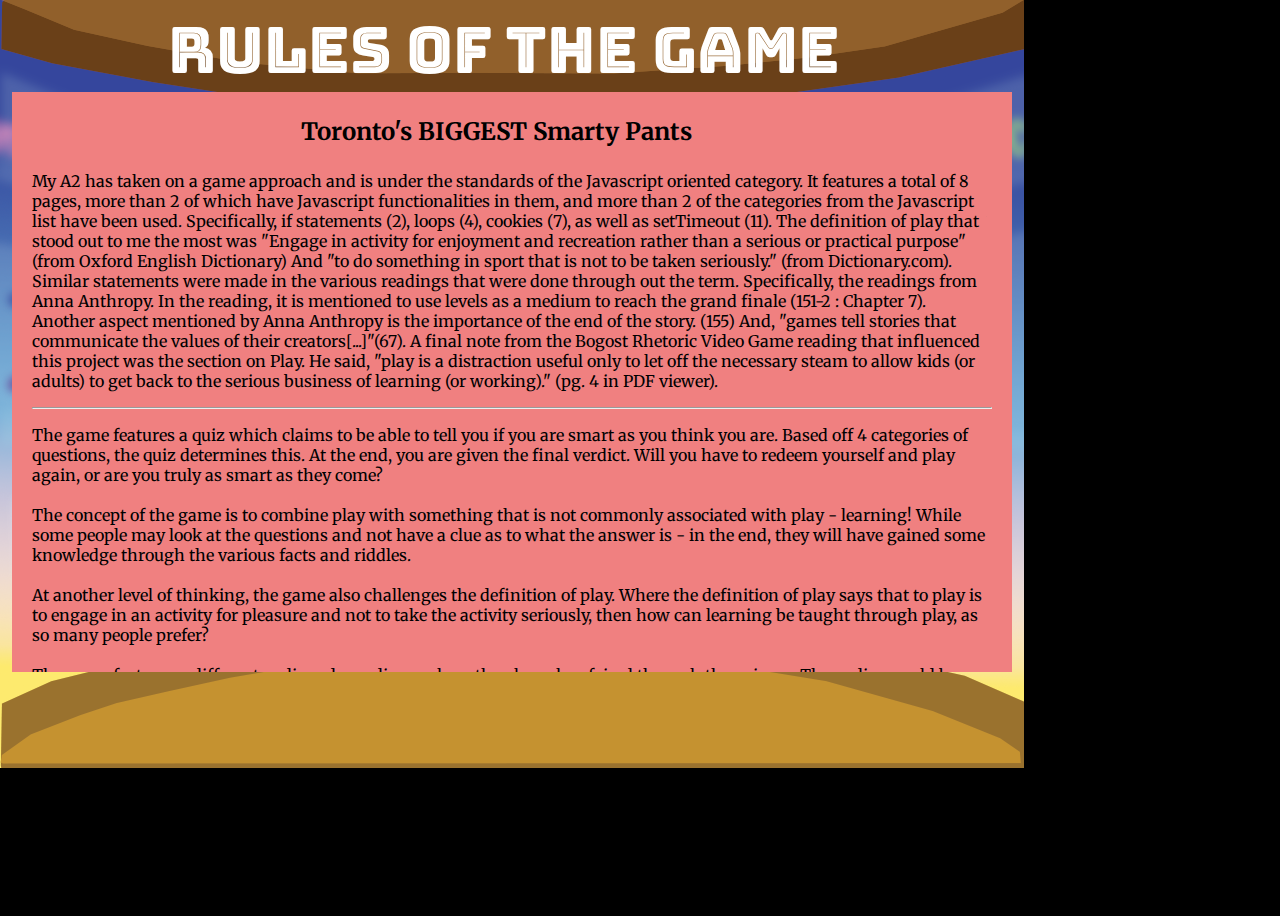
<file: statement.html>
<html>
<head>
	<title>Rules Of the Game</title>
	<link rel="stylesheet" type="text/css" href="statement.css">
	<link href="https://fonts.googleapis.com/css?family=Bungee+Inline" rel="stylesheet">
	<link href="https://fonts.googleapis.com/css?family=Merriweather|Open+Sans:400,700" rel="stylesheet">

</head>
<body id="backgroundImage">

	<audio autoplay loop>
  		<source src="sounds/Funky.mp3" type="audio/mpeg">
		Your browser does not support the audio element.
	</audio>

	<div class="title">Rules of the Game</div>

<div class="scrollable">
	<div class="scrollableText">
		<p id="question1">Toronto's BIGGEST Smarty Pants</p>

		<p id="question2">My A2 has taken on a game approach and is under the standards of the Javascript oriented category. It features a total of 8 pages, more than 2 of which have Javascript functionalities in them, and more than 2 of the categories from the Javascript list have been used. Specifically, if statements (2), loops (4), cookies (7), as well as setTimeout (11). The definition of play that stood out to me the most was "Engage in activity for enjoyment and recreation rather than a serious or practical purpose" (from <a style="color: black;" href="https://en.oxforddictionaries.com/definition/play">Oxford English Dictionary</a>) And "to do something in sport that is not to be taken seriously." (from <a style="color: black;" href="http://www.dictionary.com/browse/play">Dictionary.com</a>). Similar statements were made in the various readings that were done through out the term. Specifically, the readings from Anna Anthropy. In the reading, it is mentioned to use levels as a medium to reach the grand finale (151-2 : Chapter 7). Another aspect mentioned by Anna Anthropy is the importance of the end of the story. (155) And, "games tell stories that communicate the values of their creators[...]"(67). A final note from the Bogost Rhetoric Video Game reading that influenced this project was the section on Play. He said, "play is a distraction useful only to let off the necessary steam to allow kids (or adults) to get back to the serious business of learning (or working)." (pg. 4 in PDF viewer).  </p>

		<hr>
		
		<p id="question3">The game features a quiz which claims to be able to tell you if you are smart as you think you are. Based off 4 categories of questions, the quiz determines this. At the end, you are given the final verdict. Will you have to redeem yourself and play again, or are you truly as smart as they come? <br><br>

		The concept of the game is to combine play with something that is not commonly associated with play - learning! While some people may look at the questions and not have a clue as to what the answer is - in the end, they will have gained some knowledge through the various facts and riddles. <br><br>

		At another level of thinking, the game also challenges the definition of play. Where the definition of play says that to play is to engage in an activity for pleasure and not to take the activity seriously, then how can learning be taught through play, as so many people prefer? <br><br>

		The game features a different ending, depending on how the player has faired through the quizzes. The ending could be encouragement, or a reality check, depending on the performance of the player. While the game follows conventional methods of games, in scoring and the objective, the focus of the game is self-reflection. The aim is to make people realize that perhaps they don't know everything they think they do. And if they think they really don't, then maybe they need to start giving themselves some credit because they really are smarter than they think.<br><br>

		Another question the player might ask is; Am I really the smartest person based on these 4 categories? It's just a game - so it shouldn't be taken seriously - correct?<br><br>

		The main takeaway I was aiming for from this game is something I firmly believe in. And that is that knowledge and learning <i>can</i> be associated with play. While the definition of play is true in saying it is a task that is to be completed while not taking it seriously, learning does <i>not</i> fall into the category of things that should be deemed serious. Also, it was my aim to get people to realize that perhaps knowing everything isn't a good thing. It's more fun to learn - and more rewarding! Although the questions in the quiz are hardly intelectual. 
		</p>

		<hr>

		<p id="question4">

			1) The following pages contain JavaScript and account for the JavaScript page minimum requirement of two (2) pages.
			<br>
			<ul><li>Pages: <a href="#">start.html</a>, <a href="#">music.html</a>, <a href="#">social.html</a>, <a href="#">logistics.html</a>, <a href="#">linguistics.html</a>, <a href="#">bonusRound.html</a>, <a href="#">end.html</a> </li></ul>
<br>

		2) The following pages contain JavaScript and account for the JavaScript category requirement of two (2) categories.
			<ul>
			<br><li>If/Else (2): <a href="#">start.html</a>, <a href="#">music.html</a>, <a href="#">social.html</a>, <a href="#">logistics.html</a>, <a href="#">linguistics.html</a>, <a href="#">bonusRound.html</a>, <a href="#">end.html</a></li>

			<br><li>Loops (4): <a href="#">start.html</a>, <a href="#">music.html</a>, <a href="#">social.html</a>, <a href="#">logistics.html</a>, <a href="#">linguistics.html</a>, <a href="#">bonusRound.html</a>, <a href="#">end.html</a></li>

			<br><li>Cookies (7): <a href="#">start.html</a>, <a href="#">music.html</a>, <a href="#">social.html</a>, <a href="#">logistics.html</a>, <a href="#">linguistics.html</a>, <a href="#">bonusRound.html</a>, <a href="#">end.html</a></li>

			<br><li>setTimeout (11): <a href="#">bonusRound.html</a></li>

			</ul>
		</p>

<hr>


		<p id="question5"><img id="flowchart" src="images/FlowChart.png"> </p>


<hr>
				
		
		<p id="question6"> JavaScript sources are listed below:
			<ul>
			<li><u>Hiding Elements:</u>
				<a href="//http://stackoverflow.com/questions/6242976/javascript-hide-show-element"> solution(s) provided by Ali Sharabiani (3rd answer) and Ben Osborne (4th answer)</a>
			</li>

		<br>
			<li><u>How to calculate value of radio button:</u>
				<a href="//http://stackoverflow.com/questions/15839169/how-to-get-value-of-selected-radio-button"> solution</a>
			</li>

		<br>
			<li><u>Keeping Score</u>
				<a href="http://stackoverflow.com/questions/10642671/javascript-increment-by-more-than-1"> solution</a>
			</li>

		<br>
			<li><u>Creating Elements</u>
				<a href="http://www.w3schools.com/jsref/met_document_createelement.asp"> solution</a>
			</li>

		<br>
			<li><u>Cookies</u>
				<a href="http://www.yorku.ca/nmw/datt1939f16/resources.html#w9"> final example (2 cookies across various pages)</a>
			</li>

		<br>
			<li><u>Switch Statements</u>
				<a href="http://www.w3schools.com/js/js_switch.asp"> how they work (bonusRound)</a>
			</li>

		</ul>

		</p>

<hr>	
		
		<p id="question7"> Creative Commons Licensed Media Sources are listed below:
			<ul>
			<li><u>Music: </u>
				<a href="http://www.bensound.com/royalty-free-music/track/funky-element"> www.bensound.com</a>,
				<a href="http://soundbible.com/1964-Small-Crowd-Applause.html"> Applause | Recorded by Yannick Lemieux </a>
			</li>

		<br>
			<li><u>TV Show Host</u>
				<a href="https://www.vectoropenstock.com/vectors/preview/69846/young-businessman-showing-globe"> Image by VectorOpenStock.com </a>
			</li>

		<br>
			<li><u>Jug & Tap</u>
				<a href="http://www.clipartbest.com/clipart-measuring-jug"> the jug</a>,
				<a href="http://www.clipshrine.com/water-tap-16744-medium.html"> the tap</a>
			</li>
		</ul>
		</p>
		<div class="backButton" style="margin-left: 50%;"><a href="index.html">BACK</a></div>

	</div>
</div>
	


</body>
</html>
</file>
<file: index.css>
#backgroundImage {
    /*background-image: url('images/Logo.png');*/
    background-repeat: no-repeat;
    /*background-color: black;*/
    overflow-y: hidden;
    overflow-x: hidden;
    /*animation: slideleft 600s infinite linear;*/
    /*-webkit-animation: slideleft 600s infinite linear;*/
    width: 100%;
    height: 100%;
    z-index: -10;
    margin: 0;
    padding: 0;
}


.logoYellow{
    margin-top: 3%;
    margin-left: 41%;
}

.menu{
    width: 50%;
    height: 48%;
    z-index:10;
    margin-top: -33%;
    margin-left: 27%;
}

.startLink{
    font-size: 2em;
    margin-left:38%;
    color: orange;
}

.settingsLink{
    font-size: 2em;
    margin-left:34%;
    color: orange;
}

.helpLink{
    font-size: 2em;
    margin-left:39%;
    color: orange;
}

a:hover{
    color:white;
}

.startButton{
    padding: 10px 57px 11px;
    margin-left: 12%;
    margin-bottom: 5%;
    font-size: 21px;
    background-color: orange;
    color: white;
    border-radius: 100px;
    -webkit-border-radius: 100px;
    border: 1px solid chocolate;
    cursor: pointer;
    
}

.helpButton{
    padding: 10px 64px 11px;
    margin-left: 11%;
    font-size: 21px;
    background-color: orange;
    color: white;
    border-radius: 100px;
    -webkit-border-radius: 100px;
    border: 1px solid chocolate;
    cursor: pointer;
}
</file>
<file: bonusRound.css>
#backgroundImage {
    background-image: url('images/bonusRound.png');
    background-color: black;
    background-repeat: repeat-x;
    overflow-y: hidden;
    overflow-x: hidden;
    width: 100%;
    height: 100%;
    z-index: -10;
}

button:hover {
    cursor: pointer;
    cursor: hand;
}

.boxes{
    margin-left: 10%;
}

.knowledgeBox{
    height: 130px;
    width: 766px;
    background-color: lightgray;
    border: 8px solid black;
    margin: 25 10 10 10;
}

.knowledgeBoxLarge {
    height: 245px;
}

.knowledgeBoxText{
    text-align: center;
    vertical-align: middle;
    /*line-height: 130px;*/
    /*margin-left:57px;*/
    font-family: 'Bungee Inline', sans-serif;
    font-size: 1.2em;
}

.goButton{
    padding: 10px 20px 11px;
    margin-left: 39%;
    margin-top:12%;
    font-size: 21px;
    background-color: red;
    color: white;
    border-radius: 100px;
    -webkit-border-radius: 100px;
    border: 1px solid pink;
    cursor: pointer;
    
}

.taps {
    width: 50%;
    margin-left: 17%;
    margin-top: -7%;
}

.tap5 {
    margin-top: 75px;
    width: 20%;
    height: 12%;
    margin-left: 10%;
    border-radius: 10px;
}

.tap3 {
    margin-top: 75px;
    width: 20%;
    height: 12%;
    float: right;
    margin-right: -2%;
    border-radius: 10px;
}

.jugs {
    width: 80%;
}

.jug5 {
    margin-top: 30px;
    margin-left: 20%;
}

.jug3 {
    float: right;
    margin-top: 4%;
    margin-right: -2%
}

.empty5 {
    float: left;
}


.empty3 {
    float: right;
}

.actions {
    width: 50%;
    margin-top: 10px;
    margin-left: 24%
}

.right {
    float: right;
    margin-right: 12%;
}

.tapImg {
    width: 100%;
}

.heading5 {
    margin-left: 25%;
    margin-bottom: 5px;
}

.heading3 {
    margin-left: 60%;
    margin-top: -5%;
}

.qty5 {
    margin-top: -4%;
    margin-left: 12%;
}

.qty3 {
    margin-top: -6%;
    margin-right: 18%;
    float: right;
}
</file>
<file: chooseTest.css>
#backgroundImage {
    background-image: url('images/gameShow.png');
    background-color: black;
    background-repeat: repeat-x;
    overflow-y: hidden;
    overflow-x: hidden;
    width: 100%;
    height: 100%;
    z-index: -10;
}

.boxes{
    /*margin-left: 10%;*/
    float: left;
}

.knowledgeBox{
    height: 130px;
    width: 215px;
    background-color: lightgray;
    border: 8px solid black;
    margin: 17 10 10 10;
}

.knowledgeBoxText{
    text-align: center;
    vertical-align: middle;
    line-height: 130px;
    /*margin-left:57px;*/
    font-family: 'Bungee Inline', sans-serif;
    font-size: 2em;
}

#logistics{
   margin-left: 6%;
}

#linguistics{
    font-size: 1.5em !important;
    margin-left: 8%;
}

#social{
    margin-left: 18%;
}

#music{
    margin-left: 21%;
}

.anchor{
    float: right;
    margin-top: 5%;
    margin-right: 8%;
}

#anchorText{
margin-left: 30%;
padding-bottom: 0px;
margin-bottom: 0px;
width: 600px;
padding-left: 60px;
}
</file>
<file: end.css>
a{
    text-decoration: none;
    color: orange;
}

#backgroundImage {
    background-image: url('images/gameShow.png');
    background-color: black;
    background-repeat: repeat-x;
    overflow-y: hidden;
    overflow-x: hidden;
    width: 100%;
    height: 100%;
    z-index: -10;
}

.boxes{
    margin-left: 2%;
    float: left;
}

.tvBox{
    height: 400px;
    width: 550px;
    border: 35px solid black;
    margin: 20px 10 10 0;
    background-color: lightgray;
    font-family: 'Merriweather', serif;
    font-size: 1.5em;
}

.tvBoxText{
    text-align: center;
    vertical-align: middle;
    font-family: 'Merriweather', serif;
    font-size: 1.2em;
}


.anchor{
    float: right;
    margin-top:-45%;
}

.startBox{
    height: 150px;
    width: 850px;
    background-color: lightgray;
    border: 15px solid black;
    margin: 0 0 0 30;
}

.startBoxText{
    text-align: center;
    vertical-align: middle;
    font-family: 'Merriweather', serif;
    font-size: 1.2em;
}

.introBox{
    height: 400px;
    width: 550px;
    background-color: lightgray;
    border: 35px solid black;
    margin: 20px 10 10 0;
    padding-top: 95px;
}

.introBoxText{
    text-align: center;
    vertical-align: middle;
    font-family: 'Bungee Inline', sans-serif;
    font-size: 1.2em;
}

.nextButton{
    padding: 10px 20px 11px;
    margin-left: 25%;
    margin-top:12%;
    font-size: 21px;
    background-color: lightpink;
    color: white;
    border-radius: 100px;
    -webkit-border-radius: 100px;
    border: 1px solid pink;
    cursor: pointer;
}

#finalQuestion{
    height: 150px;
    width: 850px;
    background-color: lightgray;
    border: 35px solid black;
    margin: 20px 10 10 0;
    padding-top: 95px;
}

.result{
    margin-left: 10%;
}

#musicPoints{
margin-left: 5%;
/*font-family: 'Merriweather', serif;*/
}

#socialScore{
margin-left: 5%;
/*font-family: 'Merriweather', serif;*/
}

#logisticsScore{
margin-left: 5%;
/*font-family: 'Merriweather', serif;*/
}

#linguisticsScore{
    /*margin-top: -10%;*/
    margin-left: 5%;
    /*font-family: 'Merriweather', serif;*/
}
</file>
<file: linguistics.css>
#backgroundImage {
    background-image: url('images/gameShow.png');
    background-color: black;
    background-repeat: repeat-x;
    overflow-y: hidden;
    overflow-x: hidden;
    width: 100%;
    height: 100%;
    z-index: -10;
}

.boxes{
    margin-left: 10%;
}

.qboxes{
    margin-left: 10%;
}

.aboxes{
    margin-left: 10%;
}

.knowledgeBox{
    height: 130px;
    width: 766px;
    background-color: lightgray;
    border: 8px solid black;
    margin: 25 10 10 10;
}

.knowledgeBoxText{
    text-align: center;
    vertical-align: middle;
    /*line-height: 130px;*/
    /*margin-left:57px;*/
    font-family: 'Bungee Inline', sans-serif;
    font-size: 1.2em;
}

.questionBox{
    height: 130px;
    width: 766px;
    background-color: lightgray;
    border: 8px solid black;
    margin: 25 10 10 10;
}

.answerBox{
    height: 300px;
    width: 766px;
    background-color: lightgray;
    border: 8px solid black;
    margin: 30 10 10 10;
}

.questionBoxText{
    text-align: center;
    vertical-align: middle;
    /*line-height: 130px;*/
    /*margin-left:57px;*/
    font-family: 'Bungee Inline', sans-serif;
    font-size: 1.2em;
}

.answerBoxText{
    text-align: center;
    vertical-align: middle;
    /*line-height: 130px;*/
    /*margin-left:57px;*/
    font-family: 'Bungee Inline', sans-serif;
    font-size: 1.2em;
}

.goButton{
    padding: 10px 20px 11px;
    margin-left: 39%;
    margin-top:12%;
    font-size: 21px;
    background-color: lightpink;
    color: white;
    border-radius: 100px;
    -webkit-border-radius: 100px;
    border: 1px solid pink;
    cursor: pointer;
}

#checkButton{
    padding: 10px 20px 11px;
    margin-left: 39%;
    font-size: 21px;
    background-color: lightpink;
    color: white;
    border-radius: 100px;
    -webkit-border-radius: 100px;
    border: 1px solid pink;
    cursor: pointer;
    
}

.score{
    /*text-align: center;*/
    /*vertical-align: middle;*/
    /*line-height: 130px;*/
    /*margin-left:57px;*/
    font-family: 'Bungee Inline', sans-serif;
    font-size: 2em;
    color: red;
    font-weight: bold;
}

.results{
    margin-left:100px;
    font-family: 'Bungee Inline', sans-serif;
    font-size: 2em;
    color: purple;
    margin-top: 10%;

    /*font-weight: bold;*/
}
.resultsBox{
    height: 360px;
    width: 766px;
    background-color: lightgray;
    border: 8px solid black;
    margin: 30 10 10 10;
}

.resultsBoxText{
    text-align: center;
    vertical-align: middle;
    /*line-height: 130px;*/
    /*margin-left:57px;*/
    font-family: 'Bungee Inline', sans-serif;
    font-size: 1.2em;
}

.nextButton{
    padding: 10px 20px 11px;
    margin-left: 44.5%;
    margin-top:2%;
    font-size: 21px;
    background-color: lightpink;
    color: white;
    border-radius: 100px;
    -webkit-border-radius: 100px;
    border: 1px solid pink;
    cursor: pointer;
}
</file>
<file: logistics.css>
#backgroundImage {
    background-image: url('images/gameShow.png');
    background-color: black;
    background-repeat: repeat-x;
    overflow-y: hidden;
    overflow-x: hidden;
    width: 100%;
    height: 100%;
    z-index: -10;
}

.boxes{
    margin-left: 10%;
}

.qboxes{
    margin-left: 10%;
}

.aboxes{
    margin-left: 10%;
}

.knowledgeBox{
    height: 130px;
    width: 766px;
    background-color: lightgray;
    border: 8px solid black;
    margin: 25 10 10 10;
}

.knowledgeBoxText{
    text-align: center;
    vertical-align: middle;
    /*line-height: 130px;*/
    /*margin-left:57px;*/
    font-family: 'Bungee Inline', sans-serif;
    font-size: 1.2em;
}

.questionBox{
    height: 130px;
    width: 766px;
    background-color: lightgray;
    border: 8px solid black;
    margin: 25 10 10 10;
}

.answerBox{
    height: 300px;
    width: 766px;
    background-color: lightgray;
    border: 8px solid black;
    margin: 30 10 10 10;
}

.questionBoxText{
    text-align: center;
    vertical-align: middle;
    /*line-height: 130px;*/
    /*margin-left:57px;*/
    font-family: 'Bungee Inline', sans-serif;
    font-size: 1.2em;
}

.answerBoxText{
    text-align: center;
    vertical-align: middle;
    /*line-height: 130px;*/
    /*margin-left:57px;*/
    font-family: 'Bungee Inline', sans-serif;
    font-size: 1.2em;
}

.goButton{
    padding: 10px 20px 11px;
    margin-left: 39%;
    margin-top:12%;
    font-size: 21px;
    background-color: lightpink;
    color: white;
    border-radius: 100px;
    -webkit-border-radius: 100px;
    border: 1px solid pink;
    cursor: pointer;
}

#checkButton{
    padding: 10px 20px 11px;
    margin-left: 39%;
    font-size: 21px;
    background-color: lightpink;
    color: white;
    border-radius: 100px;
    -webkit-border-radius: 100px;
    border: 1px solid pink;
    cursor: pointer;
    
}

.score{
    /*text-align: center;*/
    /*vertical-align: middle;*/
    /*line-height: 130px;*/
    /*margin-left:57px;*/
    font-family: 'Bungee Inline', sans-serif;
    font-size: 2em;
    color: red;
    font-weight: bold;
}

.results{
    margin-left:100px;
    font-family: 'Bungee Inline', sans-serif;
    font-size: 2em;
    color: purple;
    margin-top: 10%;

    /*font-weight: bold;*/
}
.resultsBox{
    height: 360px;
    width: 766px;
    background-color: lightgray;
    border: 8px solid black;
    margin: 30 10 10 10;
}

.resultsBoxText{
    text-align: center;
    vertical-align: middle;
    /*line-height: 130px;*/
    /*margin-left:57px;*/
    font-family: 'Bungee Inline', sans-serif;
    font-size: 1.2em;
}

.nextButton{
    padding: 10px 20px 11px;
    margin-left: 44.5%;
    margin-top:2%;
    font-size: 21px;
    background-color: lightpink;
    color: white;
    border-radius: 100px;
    -webkit-border-radius: 100px;
    border: 1px solid pink;
    cursor: pointer;
}
</file>
<file: music.css>
#backgroundImage {
    background-image: url('images/gameShow.png');
    background-color: black;
    background-repeat: repeat-x;
    overflow-y: hidden;
    overflow-x: hidden;
    width: 100%;
    height: 100%;
    z-index: -10;
}

.boxes{
    margin-left: 10%;
}

.qboxes{
    margin-left: 10%;
}

.aboxes{
    margin-left: 10%;
}

.knowledgeBox{
    height: 130px;
    width: 766px;
    background-color: lightgray;
    border: 8px solid black;
    margin: 25 10 10 10;
}

.knowledgeBoxText{
    text-align: center;
    vertical-align: middle;
    /*line-height: 130px;*/
    /*margin-left:57px;*/
    font-family: 'Bungee Inline', sans-serif;
    font-size: 1.2em;
}

.questionBox{
    height: 130px;
    width: 766px;
    background-color: lightgray;
    border: 8px solid black;
    margin: 25 10 10 10;
}

.answerBox{
    height: 300px;
    width: 766px;
    background-color: lightgray;
    border: 8px solid black;
    margin: 30 10 10 10;
}

.questionBoxText{
    text-align: center;
    vertical-align: middle;
    /*line-height: 130px;*/
    /*margin-left:57px;*/
    font-family: 'Bungee Inline', sans-serif;
    font-size: 1.2em;
}

.answerBoxText{
    text-align: center;
    vertical-align: middle;
    /*line-height: 130px;*/
    /*margin-left:57px;*/
    font-family: 'Bungee Inline', sans-serif;
    font-size: 1.2em;
}

.goButton{
    padding: 10px 20px 11px;
    margin-left: 39%;
    margin-top:12%;
    font-size: 21px;
    background-color: lightpink;
    color: white;
    border-radius: 100px;
    -webkit-border-radius: 100px;
    border: 1px solid pink;
    cursor: pointer;
}

#checkButton{
    padding: 10px 20px 11px;
    margin-left: 39%;
    font-size: 21px;
    background-color: lightpink;
    color: white;
    border-radius: 100px;
    -webkit-border-radius: 100px;
    border: 1px solid pink;
    cursor: pointer;
    
}

.score{
    /*text-align: center;*/
    /*vertical-align: middle;*/
    /*line-height: 130px;*/
    /*margin-left:57px;*/
    font-family: 'Bungee Inline', sans-serif;
    font-size: 2em;
    color: red;
    font-weight: bold;
}

.results{
    margin-left:100px;
    font-family: 'Bungee Inline', sans-serif;
    font-size: 2em;
    color: purple;
    margin-top: 10%;

    /*font-weight: bold;*/
}
.resultsBox{
    height: 360px;
    width: 766px;
    background-color: lightgray;
    border: 8px solid black;
    margin: 30 10 10 10;
}

.resultsBoxText{
    text-align: center;
    vertical-align: middle;
    /*line-height: 130px;*/
    /*margin-left:57px;*/
    font-family: 'Bungee Inline', sans-serif;
    font-size: 1.2em;
}

.nextButton{
    padding: 10px 20px 11px;
    margin-left: 44.5%;
    margin-top:2%;
    font-size: 21px;
    background-color: lightpink;
    color: white;
    border-radius: 100px;
    -webkit-border-radius: 100px;
    border: 1px solid pink;
    cursor: pointer;
}
</file>
<file: social.css>
#backgroundImage {
    background-image: url('images/gameShow.png');
    background-color: black;
    background-repeat: repeat-x;
    overflow-y: hidden;
    overflow-x: hidden;
    width: 100%;
    height: 100%;
    z-index: -10;
}

.boxes{
    margin-left: 10%;
}

.qboxes{
    margin-left: 10%;
}

.aboxes{
    margin-left: 10%;
}

.knowledgeBox{
    height: 130px;
    width: 766px;
    background-color: lightgray;
    border: 8px solid black;
    margin: 25 10 10 10;
}

.knowledgeBoxText{
    text-align: center;
    vertical-align: middle;
    /*line-height: 130px;*/
    /*margin-left:57px;*/
    font-family: 'Bungee Inline', sans-serif;
    font-size: 1.2em;
}

.questionBox{
    height: 130px;
    width: 766px;
    background-color: lightgray;
    border: 8px solid black;
    margin: 25 10 10 10;
}

.answerBox{
    height: 300px;
    width: 766px;
    background-color: lightgray;
    border: 8px solid black;
    margin: 30 10 10 10;
}

.questionBoxText{
    text-align: center;
    vertical-align: middle;
    /*line-height: 130px;*/
    /*margin-left:57px;*/
    font-family: 'Bungee Inline', sans-serif;
    font-size: 1.2em;
}

.answerBoxText{
    text-align: center;
    vertical-align: middle;
    /*line-height: 130px;*/
    /*margin-left:57px;*/
    font-family: 'Bungee Inline', sans-serif;
    font-size: 1.2em;
}

.goButton{
    padding: 10px 20px 11px;
    margin-left: 39%;
    margin-top:12%;
    font-size: 21px;
    background-color: lightpink;
    color: white;
    border-radius: 100px;
    -webkit-border-radius: 100px;
    border: 1px solid pink;
    cursor: pointer;
}

#checkButton{
    padding: 10px 20px 11px;
    margin-left: 39%;

    font-size: 21px;
    background-color: lightpink;
    color: white;
    border-radius: 100px;
    -webkit-border-radius: 100px;
    border: 1px solid pink;
    cursor: pointer;
    
}

.score{
    /*text-align: center;*/
    /*vertical-align: middle;*/
    /*line-height: 130px;*/
    /*margin-left:57px;*/
    font-family: 'Bungee Inline', sans-serif;
    font-size: 2em;
    color: red;
    font-weight: bold;
}

.results{
    margin-left:100px;
    font-family: 'Bungee Inline', sans-serif;
    font-size: 2em;
    color: purple;
    margin-top: 10%;

    /*font-weight: bold;*/
}
.resultsBox{
    height: 360px;
    width: 766px;
    background-color: lightgray;
    border: 8px solid black;
    margin: 30 10 10 10;
}

.resultsBoxText{
    text-align: center;
    vertical-align: middle;
    /*line-height: 130px;*/
    /*margin-left:57px;*/
    font-family: 'Bungee Inline', sans-serif;
    font-size: 1.2em;
}

.nextButton{
    padding: 10px 20px 11px;
    margin-left: 44.5%;
    margin-top:2%;
    font-size: 21px;
    background-color: lightpink;
    color: white;
    border-radius: 100px;
    -webkit-border-radius: 100px;
    border: 1px solid pink;
    cursor: pointer;
}

input{
    margin-bottom: 15px;
}
</file>
<file: start.css>
a{
    text-decoration: none;
    color: black;
}

#backgroundImage {
    background-image: url('images/gameShow.png');
    background-color: black;
    background-repeat: repeat-x;
    overflow-y: hidden;
    overflow-x: hidden;
    width: 100%;
    height: 100%;
    z-index: -10;
}

.boxes{
    margin-left: 2%;
    float: left;
}

.tvBox{
    height: 400px;
    width: 550px;
    border: 35px solid black;
    margin: 20px 10 10 0;
}

.tvBoxText{
    text-align: center;
    vertical-align: middle;
    font-family: 'Bungee Inline', sans-serif;
    font-size: 1.2em;
}


.anchor{
    float: right;
    margin-top:-45%;
}

.startBox{
    height: 150px;
    width: 850px;
    background-color: lightgray;
    border: 15px solid black;
    margin: 0 0 0 30;
}

.startBoxText{
    text-align: center;
    vertical-align: middle;
    font-family: 'Bungee Inline', sans-serif;
    font-size: 1.2em;
}

.introBox{
    height: 400px;
    width: 550px;
    background-color: lightgray;
    border: 35px solid black;
    margin: 20px 10 10 0;
    padding-top: 95px;
}

.introBoxText{
    text-align: center;
    vertical-align: middle;
    font-family: 'Bungee Inline', sans-serif;
    font-size: 1.2em;
}

.nextButton{
    padding: 10px 20px 11px;
    margin-left: 25%;
    margin-top:12%;
    font-size: 21px;
    background-color: lightpink;
    color: white;
    border-radius: 100px;
    -webkit-border-radius: 100px;
    border: 1px solid pink;
    cursor: pointer;
}

#finalQuestion{
    height: 150px;
    width: 850px;
    background-color: lightgray;
    border: 35px solid black;
    margin: 20px 10 10 0;
    padding-top: 95px;
}

#pictures{
    margin-top: -60%;
    margin-left: 18%;
    font-family: 'Bungee Inline', sans-serif;
    font-size: 1.5em;
}

#novice{
margin-left: 10%;
}

#confident{
margin-left: 7%;
}

#genius{
margin-left: 7%;
}

#text{
    margin-top: -10%;
    margin-left: 4%;
}
</file>
<file: statement.css>
#backgroundImage {
    background-image: url('images/gameShow.png');
    background-color: black;
    background-repeat: no-repeat;
    overflow-y: hidden;
    overflow-x: hidden;
    width: 100%;
    height: 100%;
    z-index: -10;
}

.scrollable{
    height: 580px;
	width: 1000px;
	overflow-y: scroll;
	background-color: lightcoral;
	margin-left: 4px;
}

.scrollableText{
	font-family: 'Merriweather', serif;
	margin-left: 2%;
	margin-right: 2%;
}

.title{
	font-family: 'Bungee Inline', sans-serif;
	margin: 0 0 0 160px;
	padding: 0 0 0 0;
	color: white;
	font-size: 4em;
}

#question1{
	font-weight: bold;
	font-size : 1.5em;
	margin-left: 28%;
}

a{
	color: lightblue;
	text-decoration: none;
}

a:hover{
	color: pink;
}

#flowchart{
	/*height: 680px;*/
    width: 100%;
}
</file>
